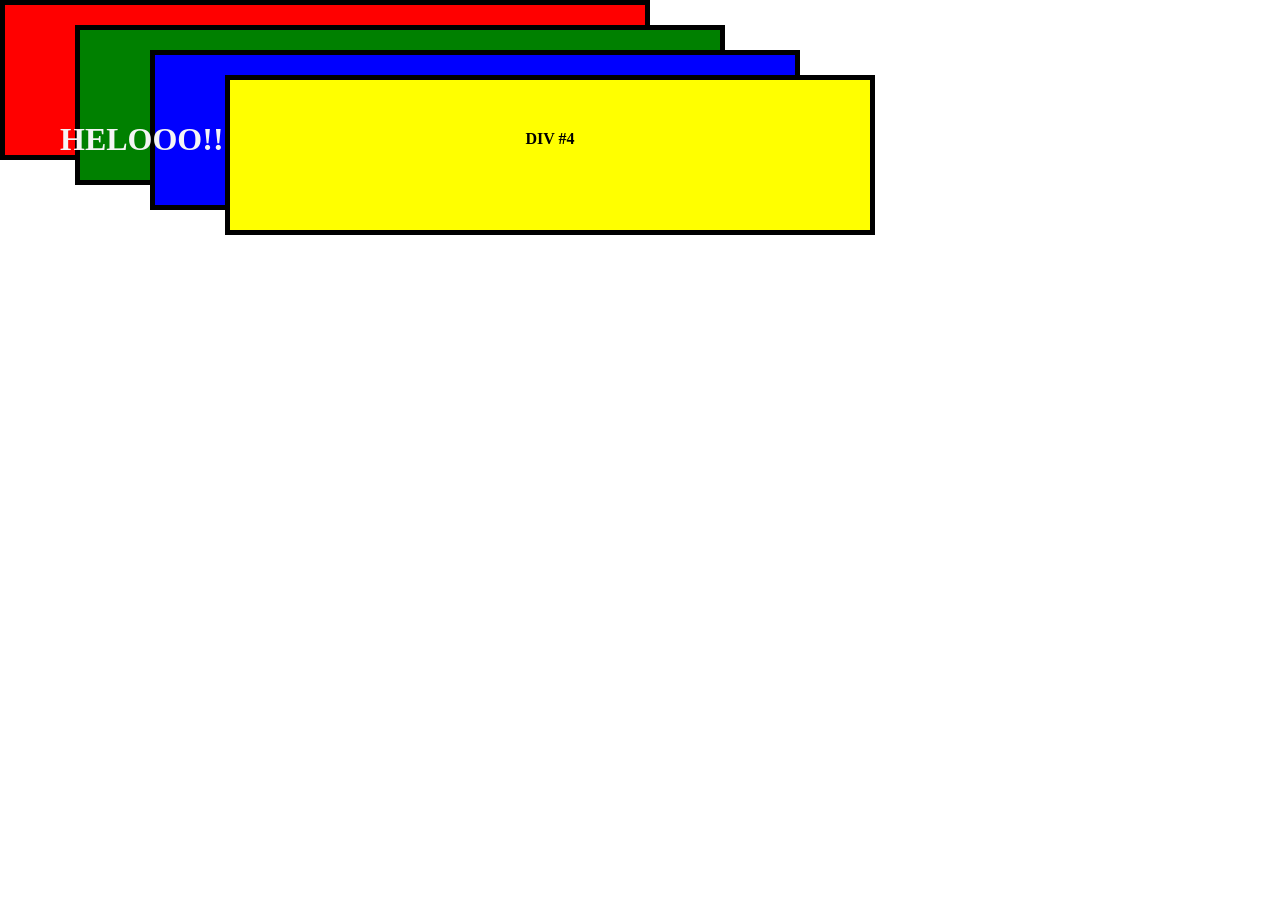
<file: modul-01/BoxModel/index.html>
<!DOCTYPE html>
<html>
  <head>
    <meta charset="UTF-8" />
    <title>Css box model</title>
    <link rel="stylesheet" type="text/css" href="styles.css" />
  </head>
  <body>
    <!--Her er der nogle div'er til et eksempel-->
    <div id="d1">DIV #1</div>
    <div id="d2">DIV #2</div>
    <div id="d3">DIV #3</div>
    <div id="d4">DIV #4</div>

    <h1>HELOOO!!</h1>
  </body>
</html>
</file>
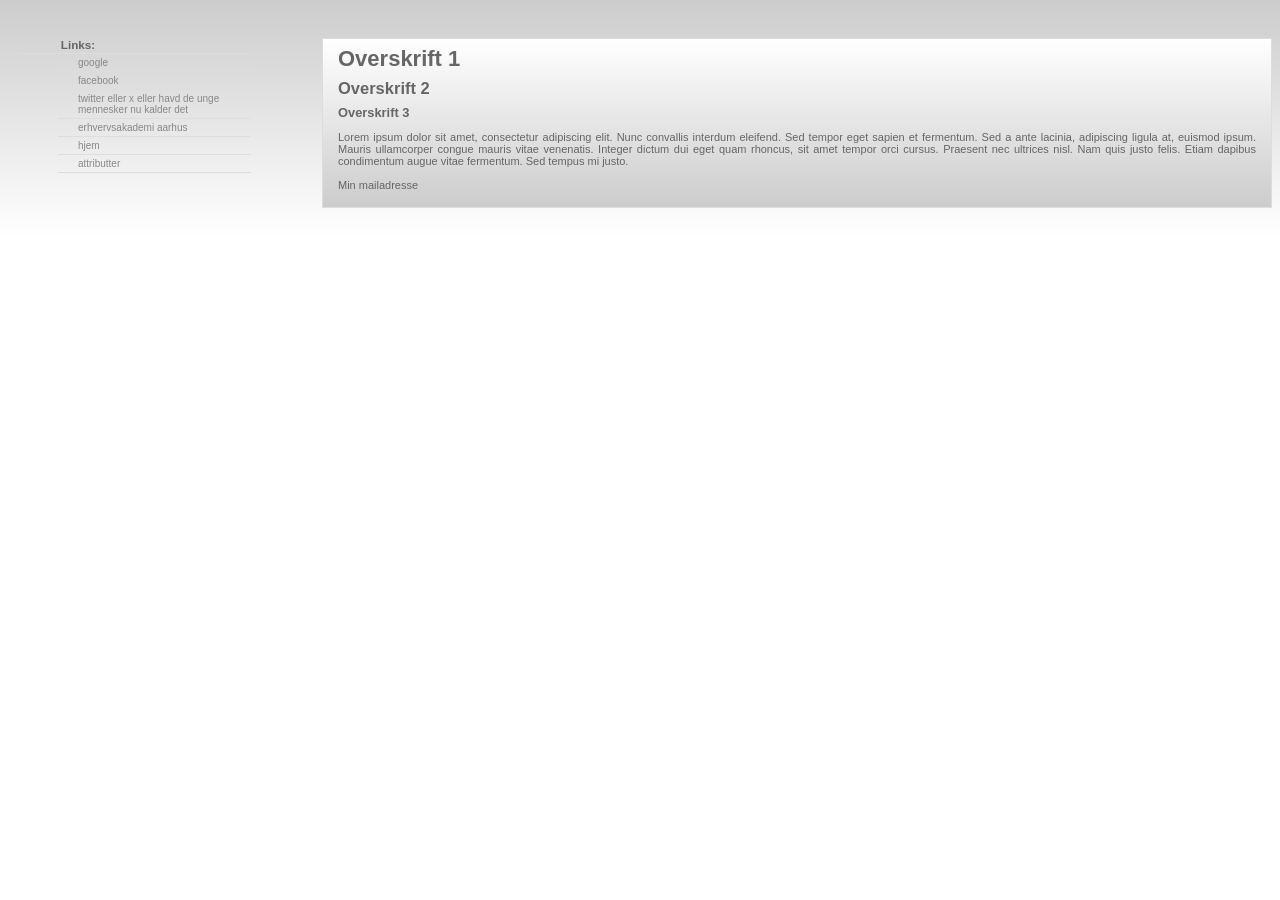
<file: modul-01/EndResult/index.html>
<!DOCTYPE html>
<html>
  <head>
    <meta charset="UTF-8" />
    <title>ALt det vi kan</title>
    <link href="styles.css" media="screen" rel="stylesheet" />
  </head>
  <body>
    <div class="page-wrapper">
      <h1>Overskrift 1</h1>
      <h2>Overskrift 2</h2>
      <h3>Overskrift 3</h3>
      <p>
        Lorem ipsum dolor sit amet, consectetur adipiscing elit. Nunc convallis
        interdum eleifend. Sed tempor eget sapien et fermentum. Sed a ante
        lacinia, adipiscing ligula at, euismod ipsum. Mauris ullamcorper congue
        mauris vitae venenatis. Integer dictum dui eget quam rhoncus, sit amet
        tempor orci cursus. Praesent nec ultrices nisl. Nam quis justo felis.
        Etiam dapibus condimentum augue vitae fermentum. Sed tempus mi justo.<br /><br /><a
          href="mailto:thsp@eaaa.dk"
          >Min mailadresse</a
        >
      </p>
    </div>
    <div class="sidebar">
      <h3>Links:</h3>
      <ul>
        <li><a href="http://www.google.com">Google</a></li>
        <li><a href="http://www.facebook.com">Facebook</a></li>
        <li>
          <a href="http://www.twitter.com"
            >Twitter eller X eller havd de unge mennesker nu kalder det</a
          >
        </li>
        <li><a href="http://www.eaaa.dk">Erhvervsakademi Aarhus</a></li>
        <li><a href="../index.html">Hjem</a></li>
        <li><a href="../attributes.html">Attributter</a></li>
      </ul>
    </div>
  </body>
</html>
</file>
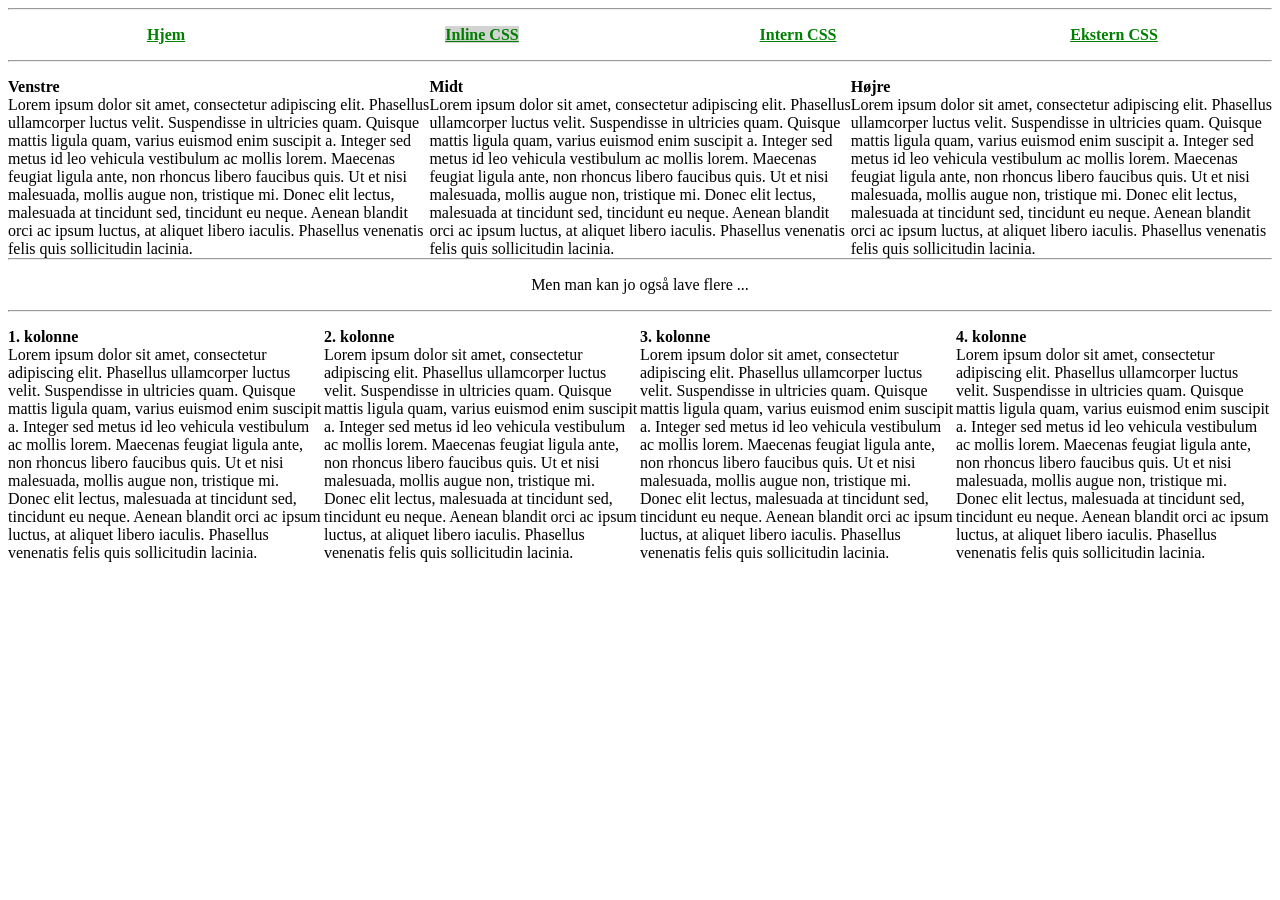
<file: modul-01/Intro/index.html>
<!DOCTYPE html>
<html>
  <head>
    <meta charset="UTF-8" />
    <title>Inline CSS</title>
  </head>
  <body>
    <hr style="clear: both" />
    <p style="text-align: center">
      <span style="float: left; width: 50%">
        <span style="float: left; width: 50%"
          ><a style="color: green" href="index.html"
            ><strong>Hjem</strong></a
          ></span
        >
        <span style="float: right; width: 50%"
          ><a
            style="color: green; background-color: lightgray"
            href="index.html"
            ><strong>Inline CSS</strong></a
          ></span
        >
      </span>
      <span style="float: right; width: 50%">
        <span style="float: left; width: 50%"
          ><a style="color: green" href="internalCSS.html"
            ><strong>Intern CSS</strong></a
          ></span
        >
        <span style="float: right; width: 50%"
          ><a style="color: green" href="externalCSS.html"
            ><strong>Ekstern CSS</strong></a
          ></span
        >
      </span>
      <br />
    </p>
    <hr style="clear: both" />

    <p>
      <span style="float: left; width: 33.33%">
        <strong>Venstre</strong> <br />
        Lorem ipsum dolor sit amet, consectetur adipiscing elit. Phasellus
        ullamcorper luctus velit. Suspendisse in ultricies quam. Quisque mattis
        ligula quam, varius euismod enim suscipit a. Integer sed metus id leo
        vehicula vestibulum ac mollis lorem. Maecenas feugiat ligula ante, non
        rhoncus libero faucibus quis. Ut et nisi malesuada, mollis augue non,
        tristique mi. Donec elit lectus, malesuada at tincidunt sed, tincidunt
        eu neque. Aenean blandit orci ac ipsum luctus, at aliquet libero
        iaculis. Phasellus venenatis felis quis sollicitudin lacinia.</span
      >
      <span style="float: right; width: 66.66%">
        <span style="float: left; width: 50%"
          ><strong>Midt</strong> <br />
          Lorem ipsum dolor sit amet, consectetur adipiscing elit. Phasellus
          ullamcorper luctus velit. Suspendisse in ultricies quam. Quisque
          mattis ligula quam, varius euismod enim suscipit a. Integer sed metus
          id leo vehicula vestibulum ac mollis lorem. Maecenas feugiat ligula
          ante, non rhoncus libero faucibus quis. Ut et nisi malesuada, mollis
          augue non, tristique mi. Donec elit lectus, malesuada at tincidunt
          sed, tincidunt eu neque. Aenean blandit orci ac ipsum luctus, at
          aliquet libero iaculis. Phasellus venenatis felis quis sollicitudin
          lacinia.</span
        >
        <span style="float: right; width: 50%"
          ><strong>Højre</strong> <br />
          Lorem ipsum dolor sit amet, consectetur adipiscing elit. Phasellus
          ullamcorper luctus velit. Suspendisse in ultricies quam. Quisque
          mattis ligula quam, varius euismod enim suscipit a. Integer sed metus
          id leo vehicula vestibulum ac mollis lorem. Maecenas feugiat ligula
          ante, non rhoncus libero faucibus quis. Ut et nisi malesuada, mollis
          augue non, tristique mi. Donec elit lectus, malesuada at tincidunt
          sed, tincidunt eu neque. Aenean blandit orci ac ipsum luctus, at
          aliquet libero iaculis. Phasellus venenatis felis quis sollicitudin
          lacinia.</span
        >
      </span>
    </p>

    <hr style="clear: both" />
    <p style="text-align: center">Men man kan jo også lave flere ...</p>
    <hr style="clear: both" />

    <p>
      <span style="float: left; width: 50%">
        <span style="float: left; width: 50%"
          ><strong>1. kolonne</strong> <br />
          Lorem ipsum dolor sit amet, consectetur adipiscing elit. Phasellus
          ullamcorper luctus velit. Suspendisse in ultricies quam. Quisque
          mattis ligula quam, varius euismod enim suscipit a. Integer sed metus
          id leo vehicula vestibulum ac mollis lorem. Maecenas feugiat ligula
          ante, non rhoncus libero faucibus quis. Ut et nisi malesuada, mollis
          augue non, tristique mi. Donec elit lectus, malesuada at tincidunt
          sed, tincidunt eu neque. Aenean blandit orci ac ipsum luctus, at
          aliquet libero iaculis. Phasellus venenatis felis quis sollicitudin
          lacinia.
        </span>
        <span style="float: right; width: 50%"
          ><strong>2. kolonne</strong> <br />
          Lorem ipsum dolor sit amet, consectetur adipiscing elit. Phasellus
          ullamcorper luctus velit. Suspendisse in ultricies quam. Quisque
          mattis ligula quam, varius euismod enim suscipit a. Integer sed metus
          id leo vehicula vestibulum ac mollis lorem. Maecenas feugiat ligula
          ante, non rhoncus libero faucibus quis. Ut et nisi malesuada, mollis
          augue non, tristique mi. Donec elit lectus, malesuada at tincidunt
          sed, tincidunt eu neque. Aenean blandit orci ac ipsum luctus, at
          aliquet libero iaculis. Phasellus venenatis felis quis sollicitudin
          lacinia.
        </span>
      </span>
      <span style="float: right; width: 50%">
        <span style="float: left; width: 50%"
          ><strong>3. kolonne</strong> <br />
          Lorem ipsum dolor sit amet, consectetur adipiscing elit. Phasellus
          ullamcorper luctus velit. Suspendisse in ultricies quam. Quisque
          mattis ligula quam, varius euismod enim suscipit a. Integer sed metus
          id leo vehicula vestibulum ac mollis lorem. Maecenas feugiat ligula
          ante, non rhoncus libero faucibus quis. Ut et nisi malesuada, mollis
          augue non, tristique mi. Donec elit lectus, malesuada at tincidunt
          sed, tincidunt eu neque. Aenean blandit orci ac ipsum luctus, at
          aliquet libero iaculis. Phasellus venenatis felis quis sollicitudin
          lacinia.
        </span>
        <span style="float: right; width: 50%"
          ><strong>4. kolonne</strong> <br />
          Lorem ipsum dolor sit amet, consectetur adipiscing elit. Phasellus
          ullamcorper luctus velit. Suspendisse in ultricies quam. Quisque
          mattis ligula quam, varius euismod enim suscipit a. Integer sed metus
          id leo vehicula vestibulum ac mollis lorem. Maecenas feugiat ligula
          ante, non rhoncus libero faucibus quis. Ut et nisi malesuada, mollis
          augue non, tristique mi. Donec elit lectus, malesuada at tincidunt
          sed, tincidunt eu neque. Aenean blandit orci ac ipsum luctus, at
          aliquet libero iaculis. Phasellus venenatis felis quis sollicitudin
          lacinia.
        </span>
      </span>
    </p>
  </body>
</html>
</file>
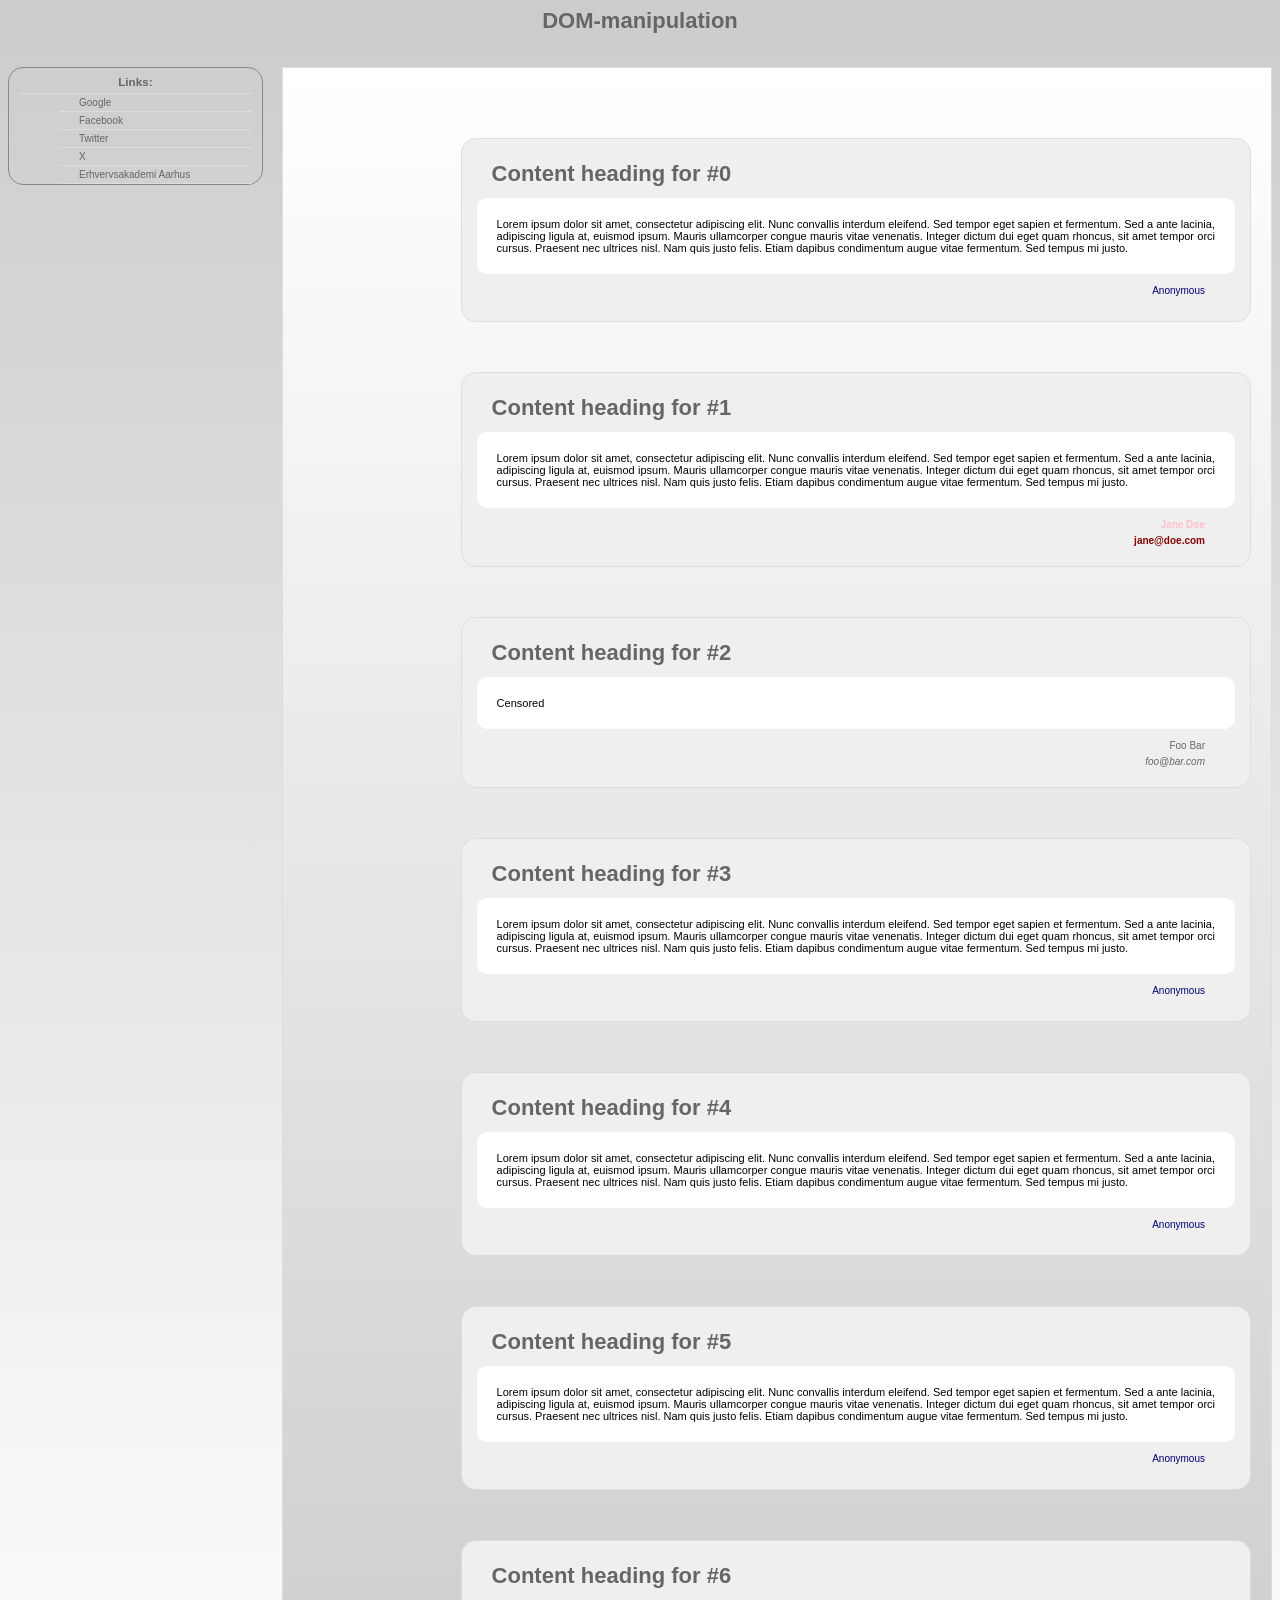
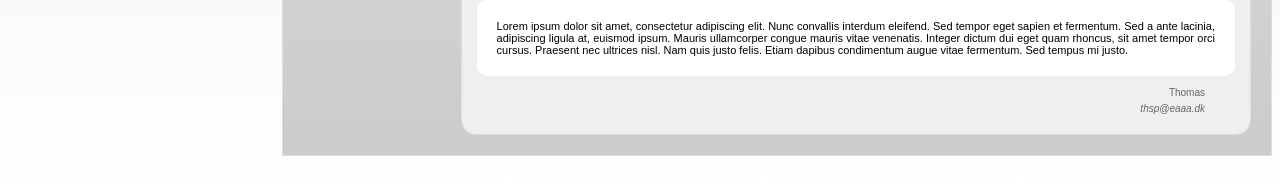
<file: modul-02/DOM-manipulation/index.html>
<!DOCTYPE html>
<html>
  <head>
    <meta charset="UTF-8" />
    <title>DOM-manipulation</title>
    <link href="Styles/styles.css" media="screen" rel="stylesheet" />
  </head>
  <body>
    <h1>DOM-manipulation</h1>

    <div id="main-content-area">
      <!--<div id="1" class="content">
        <h1>Heading</h1>
        <p class="inner-content">Inner content</p>
        <p class="author">Author</p>
        <p class="contact">Author contact</p>
      </div>-->
    </div>

    <div id="sidebar">
      <h3>Links:</h3>
      <ul>
        <li><a id="link0" href="http://www.google.com">Google</a></li>
        <li><a id="link1" href="http://www.facebook.com">Facebook</a></li>
        <li><a id="link2" href="http://www.twitter.com">Twitter</a></li>
        <li><a id="link3" href="http://www.x.com">X</a></li>
        <li>
          <a id="link4" href="http://www.eaaa.dk">Erhvervsakademi Aarhus</a>
        </li>
      </ul>
    </div>
    <script src="Scripts/jsonLoadScript.js"></script>
  </body>
</html>
</file>
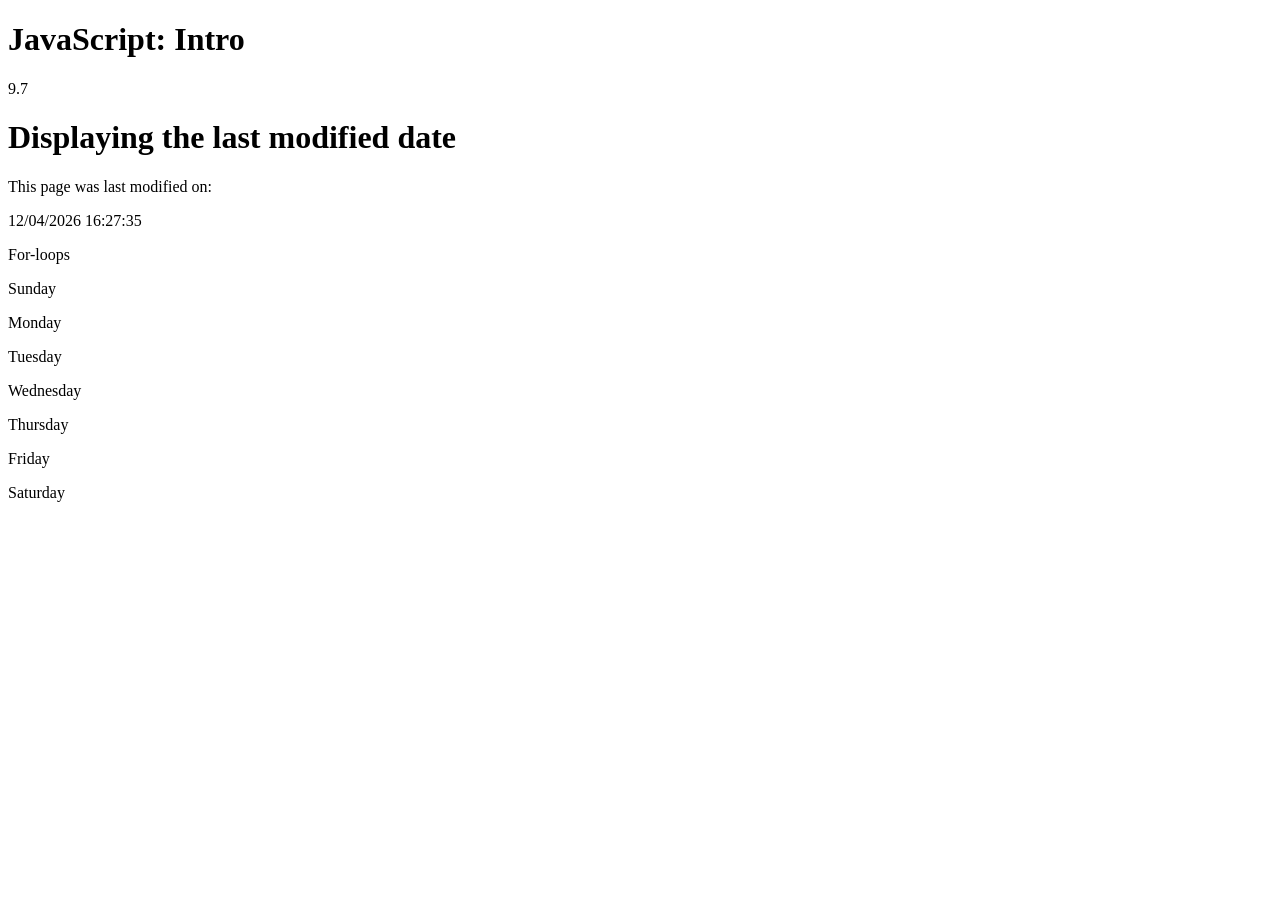
<file: modul-02/JS-intro/index.html>
<!DOCTYPE html>
<html>
  <head>
    <meta charset="UTF-8" />
    <title>JavaScript: Intro</title>
    <style>
      .heading {
        color: rgb(128, 128, 128);
        font-size: xx-large;
        font-family: sans-serif;
        padding-top: 20px;
        padding-bottom: 10px;
      }
    </style>
  </head>
  <body>
    <h1>JavaScript: Intro</h1>

    <script>
      const weekday = [
        "Sunday",
        "Monday",
        "Tuesday",
        "Wednesday",
        "Thursday",
        "Friday",
        "Saturday",
      ];

      let today = new Date();
      console.log(today);
      let todaysDay = weekday[today.getDay()];

      //Eksperiment med arrays:
      console.log(weekday[6]);
      console.log(weekday.length);
      console.log("Value of first index in array: " + weekday[0]);
      console.log(
        "Value of last index in array: " + weekday[weekday.length - 1]
      );

      let start = "Wednesday";
      const gravity = 9.7;

      let newGravity = gravity + "h7";
      //gravity = 9.7;
      start = 837480723;

      console.log("Page started loading on " + todaysDay);
      console.log(newGravity);
      console.log(newGravity / 2);

      document.write("<p>");
      document.write(gravity);
      document.write("</p>");
    </script>

    <h1>Displaying the last modified date</h1>

    <p>This page was last modified on:</p>
    <script>
      let lastModified = document.lastModified;
      document.write("<p>");
      document.write(lastModified);
      document.write("</p>");
    </script>

    <div id="loops">For-loops</div>
    <script>
      for (let i = 0; i < weekday.length; i++) {
        document.write("<p>" + weekday[i] + "</p>");
      }
    </script>
  </body>
</html>
</file>
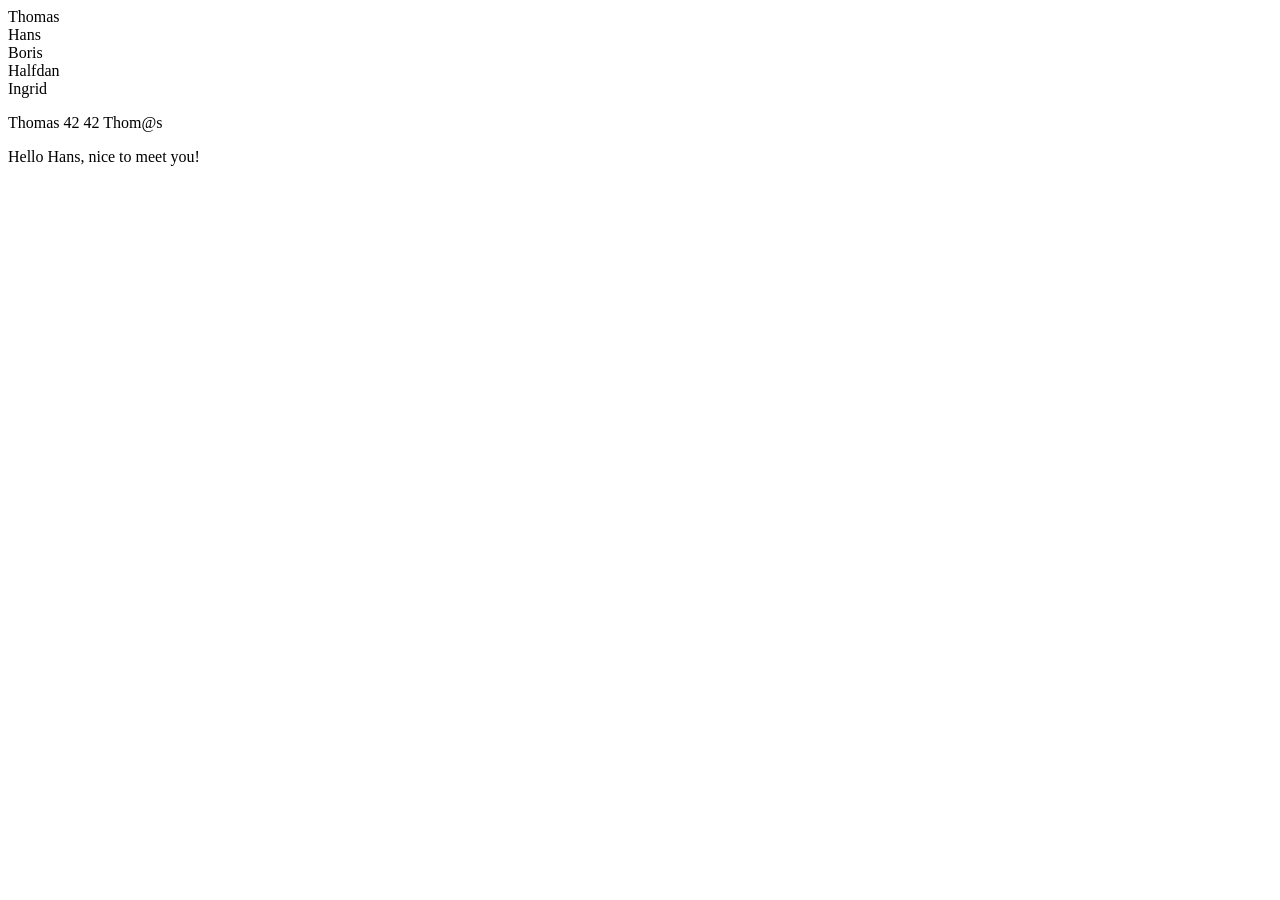
<file: modul-02/liveCode/index.html>
<!DOCTYPE html>
<html lang="en">
  <head>
    <meta charset="UTF-8" />
    <meta name="viewport" content="width=device-width, initial-scale=1.0" />
    <title>Live Code w. JS</title>
  </head>
  <body>
    <div id="persons"></div>
    <script>
      const person = {
        name: "Thomas",
        age: 41,
        height: 170,
        sayHello: function (name) {
          console.log("Hello " + name + ", nice to meet you!");
          document.write(
            "<div class='greeting'> Hello " + name + ", nice to meet you!</div>"
          );
        },
      };

      const person0 = {
        name: "Thomas",
        age: 41,
        height: 170,
      };

      const person1 = {
        name: "Hans",
        age: 43,
        height: 180,
      };
      const person2 = {
        name: "Boris",
        age: 25,
        height: 168,
      };
      const person3 = {
        name: "Halfdan",
        age: 52,
        height: 195,
      };
      const person4 = {
        name: "Ingrid",
        age: 38,
        height: 165,
      };

      document.write("<p>");
      document.write(person.name);
      document.write(" ");
      document.write(person.age + 1);
      document.write(" ");
      person.age = person.age + 1;
      //person.age ++;
      document.write(person.age);
      //NEJ:
      //person = "Thomas";

      //JA:
      person.name = "Thom@s";
      document.write(" ");
      document.write(person.name);
      document.write("</p>");

      person.sayHello("Hans");

      let personsArray = [person0, person1, person2, person3, person4];

      let personsDiv = document.getElementById("persons");

      let personsHTML = "";

      for (let i = 0; i < personsArray.length; i++) {
        personsHTML += "<div>" + personsArray[i].name + "</div>";
      }
      console.log(personsDiv);
      console.log(personsHTML);
      personsDiv.innerHTML = personsHTML;
    </script>
  </body>
</html>
</file>
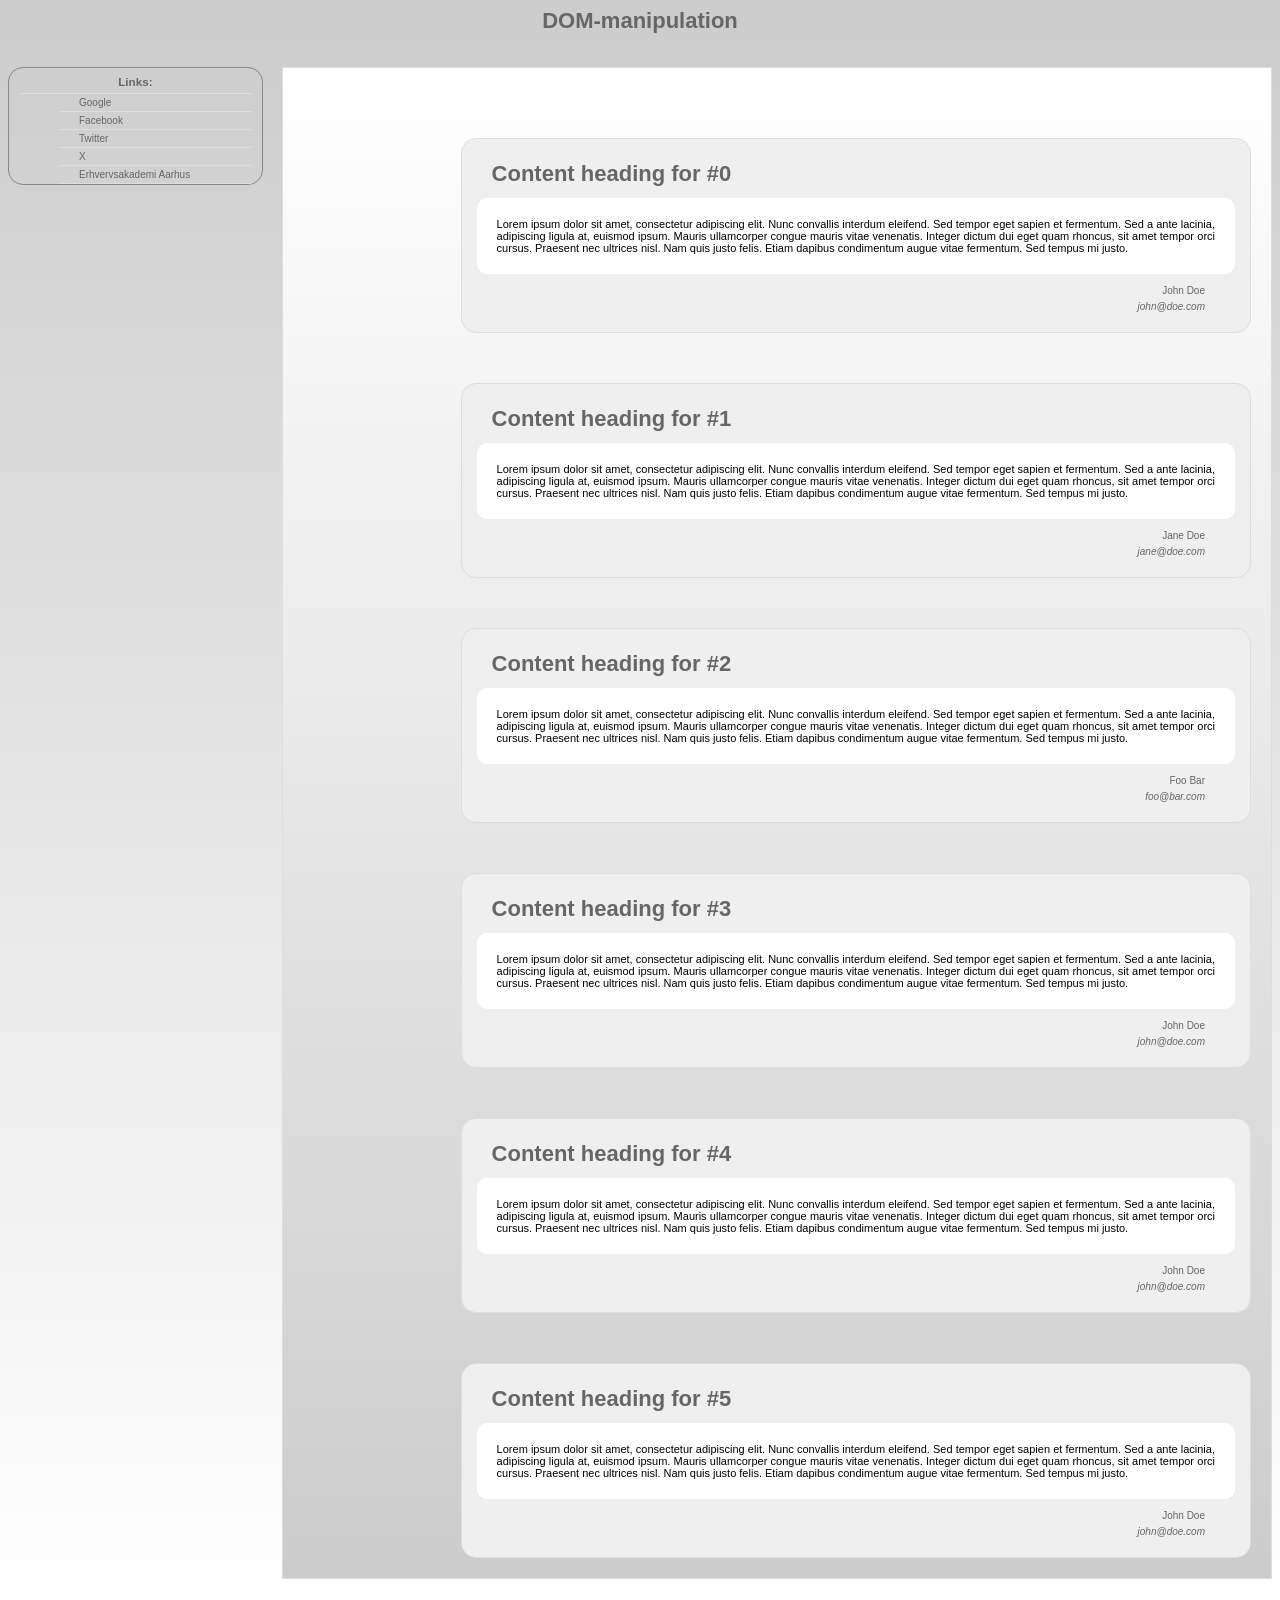
<file: modul-03/DOM-manipulation/index.html>
<!DOCTYPE html>
<html>
  <head>
    <meta charset="UTF-8" />
    <title>DOM-manipulation</title>
    <link href="Styles/styles.css" media="screen" rel="stylesheet" />
    <script src="Scripts/jsonLoadScript.js"></script>
  </head>
  <body onload="init()">
    <div>
      <h1>DOM-manipulation</h1>
    </div>
    <div id="main-content-area">
      <!--<button id="loadBtn" onclick="init()">Load Articles</button>-->
    </div>

    <div id="sidebar">
      <h3>Links:</h3>
      <ul>
        <li><a id="link0" href="http://www.google.com">Google</a></li>
        <li><a id="link1" href="http://www.facebook.com">Facebook</a></li>
        <li><a id="link2" href="http://www.twitter.com">Twitter</a></li>
        <li><a id="link3" href="http://www.x.com">X</a></li>
        <li>
          <a id="link4" href="http://www.eaaa.dk">Erhvervsakademi Aarhus</a>
        </li>
      </ul>
    </div>
  </body>
</html>
</file>
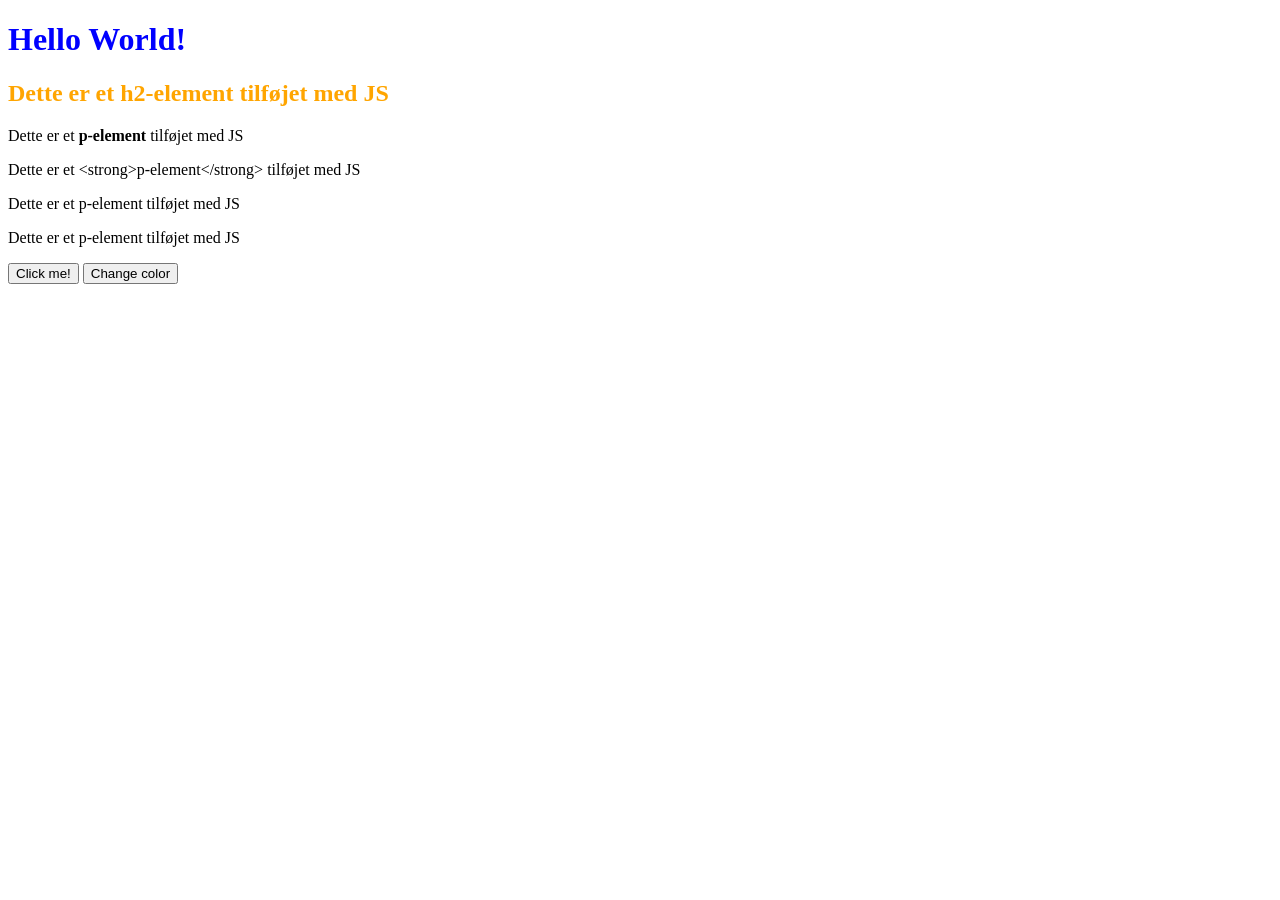
<file: modul-03/live-code/index.html>
<!DOCTYPE html>
<html lang="en">
  <head>
    <meta charset="UTF-8" />
    <meta name="viewport" content="width=device-width, initial-scale=1.0" />
    <title>Document</title>
    <style>
      .orange {
        color: orange;
        font-family: fantasy;
      }
    </style>
  </head>
  <body>
    <h1 id="mainHeading" class="orange">Hello World!</h1>
    <div id="mainContent"></div>
    <div id="click-txt"></div>
    <button
      onclick="document.getElementById('click-txt').innerHTML='You clicked the button! Hurray!'"
    >
      Click me!
    </button>

    <button
      onclick="document.getElementById('mainHeading').style.color = 'cyan'"
    >
      Change color
    </button>
    <script>
      document.getElementsByClassName("orange")[0].style.color = "blue";
      let mainContent = document.getElementById("mainContent");

      let h2Element = document.createElement("h2");
      let pElement = document.createElement("p");
      let pElement1 = document.createElement("p");
      let pElement2 = document.createElement("p");
      let pElement3 = document.createElement("p");

      h2Element.innerHTML = "Dette er et h2-element tilføjet med JS";
      pElement.innerHTML =
        "Dette er et <strong>p-element</strong> tilføjet med JS";
      pElement1.innerText =
        "Dette er et <strong>p-element</strong> tilføjet med JS";
      pElement2.innerHTML = "Dette er et p-element tilføjet med JS";
      pElement3.innerHTML = "Dette er et p-element tilføjet med JS";

      mainContent.appendChild(h2Element);
      mainContent.appendChild(pElement);
      mainContent.appendChild(pElement1);
      mainContent.appendChild(pElement2);
      mainContent.appendChild(pElement3);

      h2Element.className = "orange";

      h2Element.id = "heading2";
      pElement.className = "paragraph";
      pElement1.className = "paragraph";
      pElement2.className = "paragraph";
      pElement3.className = "paragraph";

      let paragraphs = document.querySelectorAll(".paragraph");

      console.log(paragraphs);
    </script>
  </body>
</html>
</file>
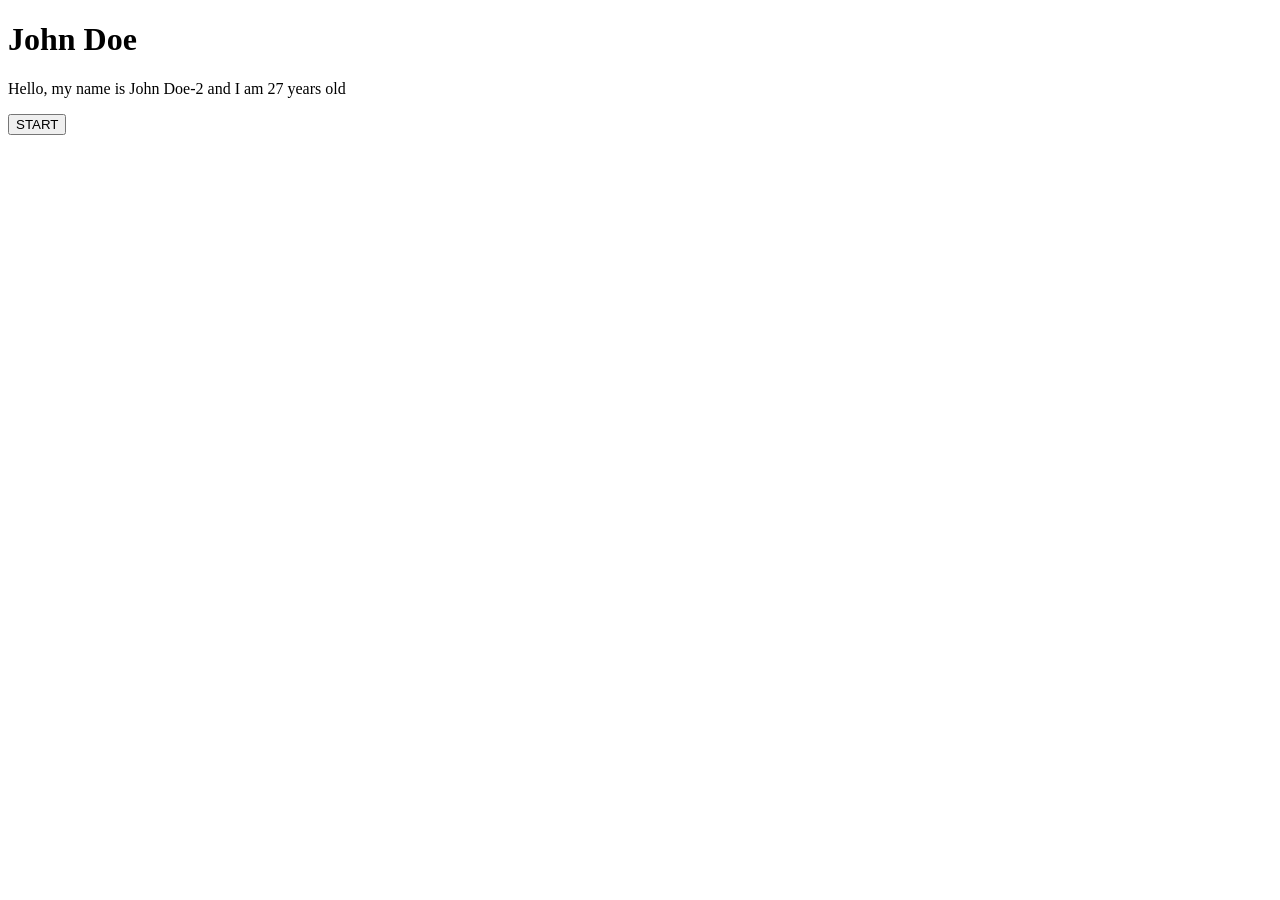
<file: modul-04/Objects-functions/index.html>
<!DOCTYPE html>
<html lang="en">
  <head>
    <meta charset="UTF-8" />
    <meta name="viewport" content="width=device-width, initial-scale=1.0" />
    <title>Objects and functions</title>
  </head>
  <body>
    <h1 id="main"></h1>
    <p id="intro"></p>
    <button id="runBtn">START</button>
    <script src="script.js"></script>
  </body>
</html>
</file>
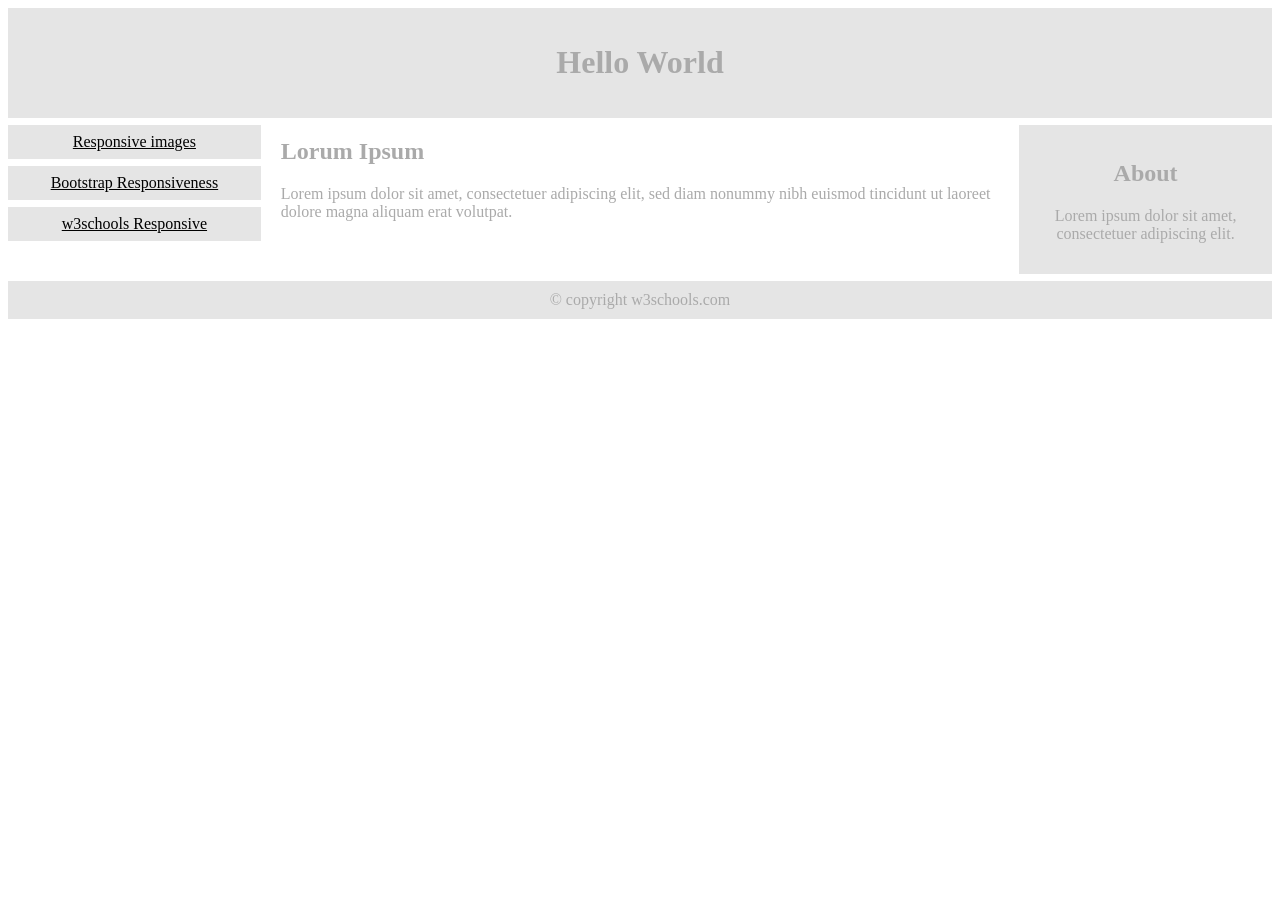
<file: modul-04/Responsive/index.html>
<!DOCTYPE html>
<html>
  <head>
    <meta name="viewport" content="width=device-width, initial-scale=1.0" />
    <title>Responsive demo</title>
    <link href="styles.css" rel="stylesheet" />
  </head>
  <body>
    <div class="top-heading">
      <h1>Hello World</h1>
    </div>

    <div class="menu-container">
      <div class="menu">
        <a href="images.html">Responsive images</a>
        <a href="bootstrap.html">Bootstrap Responsiveness</a>
        <a href="https://www.w3schools.com/html/html_responsive.asp"
          >w3schools Responsive</a
        >
      </div>

      <div class="main">
        <h2>Lorum Ipsum</h2>
        <p>
          Lorem ipsum dolor sit amet, consectetuer adipiscing elit, sed diam
          nonummy nibh euismod tincidunt ut laoreet dolore magna aliquam erat
          volutpat.
        </p>
      </div>

      <div class="right">
        <h2>About</h2>
        <p>Lorem ipsum dolor sit amet, consectetuer adipiscing elit.</p>
      </div>
    </div>

    <div class="footer">© copyright w3schools.com</div>
  </body>
</html>
</file>
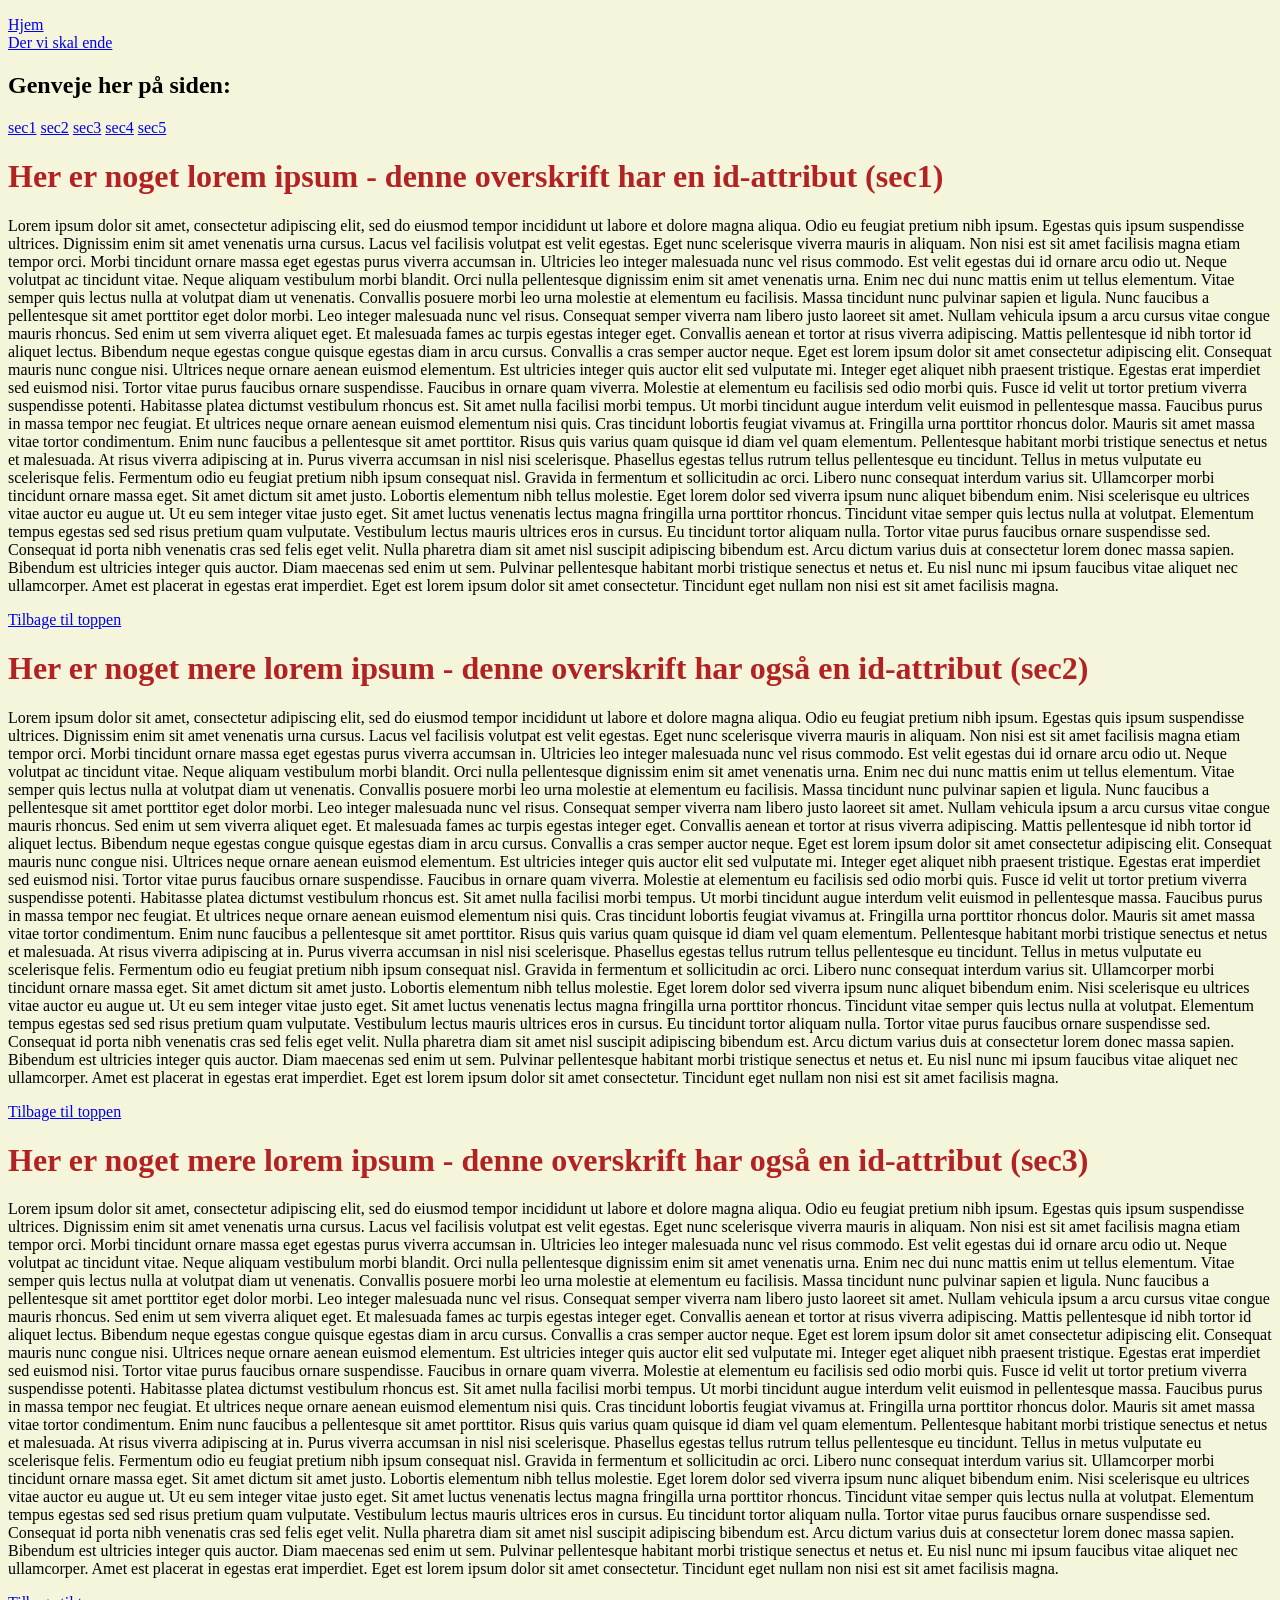
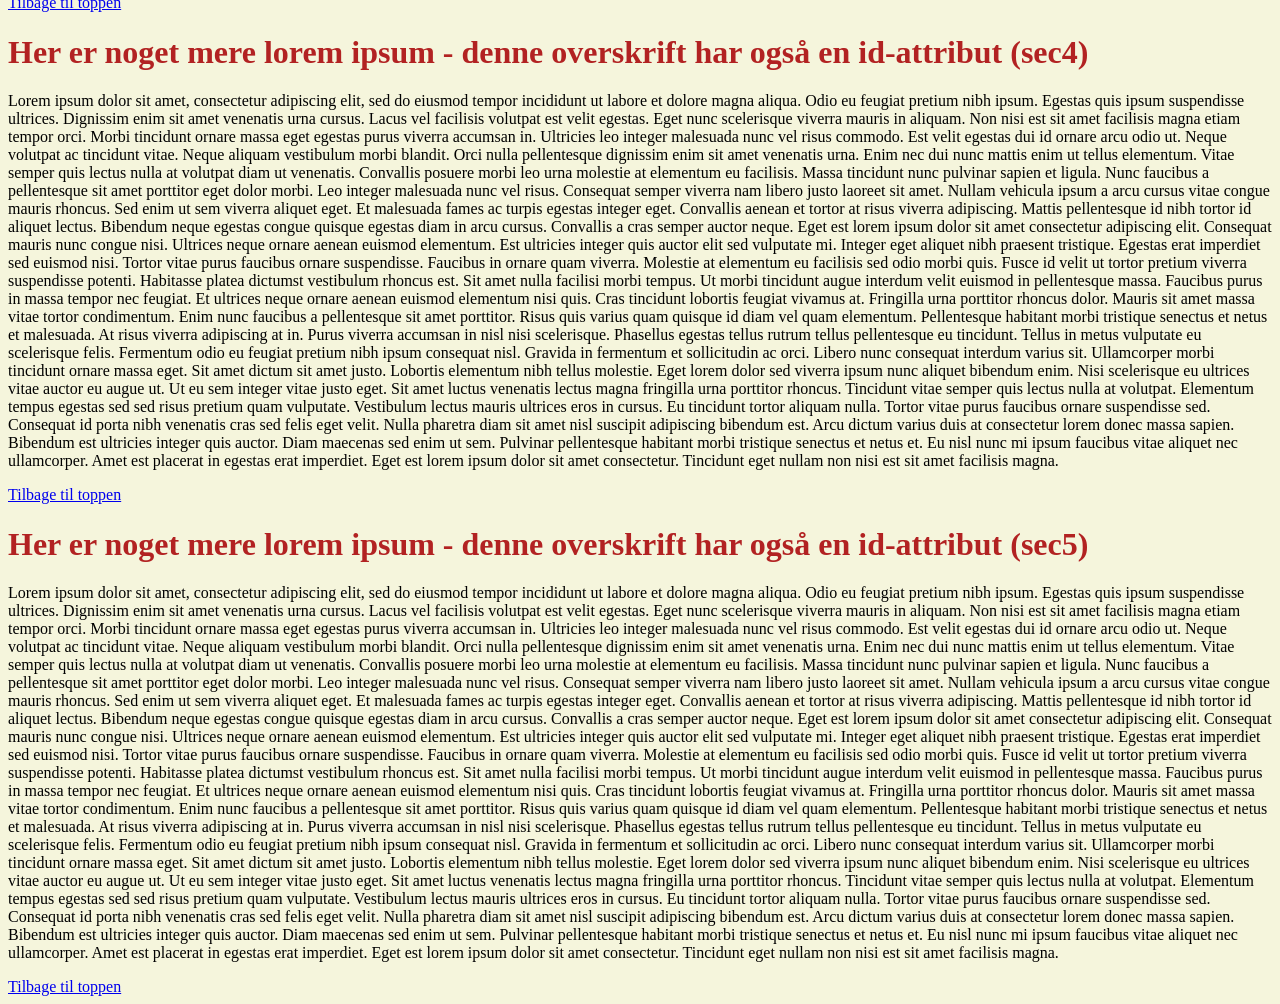
<file: modul-01/attributes.html>
<!DOCTYPE html>
<html>
  <head>
    <title>Attributter</title>
  </head>
  <body style="background-color: beige; font-family: fantasy">
    <p id="top">
      <a href="index.html">Hjem</a>
      <br />
      <a href="EndResult/">Der vi skal ende</a>
    </p>

    <h2>Genveje her på siden:</h2>
    <a href="#sec1">sec1</a>
    <a href="#sec2">sec2</a>
    <a href="#sec3">sec3</a>
    <a href="#sec4">sec4</a>
    <a href="#sec5">sec5</a>

    <h1 id="sec1" style="color: firebrick">
      Her er noget lorem ipsum - denne overskrift har en id-attribut (sec1)
    </h1>
    <p>
      Lorem ipsum dolor sit amet, consectetur adipiscing elit, sed do eiusmod
      tempor incididunt ut labore et dolore magna aliqua. Odio eu feugiat
      pretium nibh ipsum. Egestas quis ipsum suspendisse ultrices. Dignissim
      enim sit amet venenatis urna cursus. Lacus vel facilisis volutpat est
      velit egestas. Eget nunc scelerisque viverra mauris in aliquam. Non nisi
      est sit amet facilisis magna etiam tempor orci. Morbi tincidunt ornare
      massa eget egestas purus viverra accumsan in. Ultricies leo integer
      malesuada nunc vel risus commodo. Est velit egestas dui id ornare arcu
      odio ut. Neque volutpat ac tincidunt vitae. Neque aliquam vestibulum morbi
      blandit. Orci nulla pellentesque dignissim enim sit amet venenatis urna.
      Enim nec dui nunc mattis enim ut tellus elementum. Vitae semper quis
      lectus nulla at volutpat diam ut venenatis. Convallis posuere morbi leo
      urna molestie at elementum eu facilisis. Massa tincidunt nunc pulvinar
      sapien et ligula. Nunc faucibus a pellentesque sit amet porttitor eget
      dolor morbi. Leo integer malesuada nunc vel risus. Consequat semper
      viverra nam libero justo laoreet sit amet. Nullam vehicula ipsum a arcu
      cursus vitae congue mauris rhoncus. Sed enim ut sem viverra aliquet eget.
      Et malesuada fames ac turpis egestas integer eget. Convallis aenean et
      tortor at risus viverra adipiscing. Mattis pellentesque id nibh tortor id
      aliquet lectus. Bibendum neque egestas congue quisque egestas diam in arcu
      cursus. Convallis a cras semper auctor neque. Eget est lorem ipsum dolor
      sit amet consectetur adipiscing elit. Consequat mauris nunc congue nisi.
      Ultrices neque ornare aenean euismod elementum. Est ultricies integer quis
      auctor elit sed vulputate mi. Integer eget aliquet nibh praesent
      tristique. Egestas erat imperdiet sed euismod nisi. Tortor vitae purus
      faucibus ornare suspendisse. Faucibus in ornare quam viverra. Molestie at
      elementum eu facilisis sed odio morbi quis. Fusce id velit ut tortor
      pretium viverra suspendisse potenti. Habitasse platea dictumst vestibulum
      rhoncus est. Sit amet nulla facilisi morbi tempus. Ut morbi tincidunt
      augue interdum velit euismod in pellentesque massa. Faucibus purus in
      massa tempor nec feugiat. Et ultrices neque ornare aenean euismod
      elementum nisi quis. Cras tincidunt lobortis feugiat vivamus at. Fringilla
      urna porttitor rhoncus dolor. Mauris sit amet massa vitae tortor
      condimentum. Enim nunc faucibus a pellentesque sit amet porttitor. Risus
      quis varius quam quisque id diam vel quam elementum. Pellentesque habitant
      morbi tristique senectus et netus et malesuada. At risus viverra
      adipiscing at in. Purus viverra accumsan in nisl nisi scelerisque.
      Phasellus egestas tellus rutrum tellus pellentesque eu tincidunt. Tellus
      in metus vulputate eu scelerisque felis. Fermentum odio eu feugiat pretium
      nibh ipsum consequat nisl. Gravida in fermentum et sollicitudin ac orci.
      Libero nunc consequat interdum varius sit. Ullamcorper morbi tincidunt
      ornare massa eget. Sit amet dictum sit amet justo. Lobortis elementum nibh
      tellus molestie. Eget lorem dolor sed viverra ipsum nunc aliquet bibendum
      enim. Nisi scelerisque eu ultrices vitae auctor eu augue ut. Ut eu sem
      integer vitae justo eget. Sit amet luctus venenatis lectus magna fringilla
      urna porttitor rhoncus. Tincidunt vitae semper quis lectus nulla at
      volutpat. Elementum tempus egestas sed sed risus pretium quam vulputate.
      Vestibulum lectus mauris ultrices eros in cursus. Eu tincidunt tortor
      aliquam nulla. Tortor vitae purus faucibus ornare suspendisse sed.
      Consequat id porta nibh venenatis cras sed felis eget velit. Nulla
      pharetra diam sit amet nisl suscipit adipiscing bibendum est. Arcu dictum
      varius duis at consectetur lorem donec massa sapien. Bibendum est
      ultricies integer quis auctor. Diam maecenas sed enim ut sem. Pulvinar
      pellentesque habitant morbi tristique senectus et netus et. Eu nisl nunc
      mi ipsum faucibus vitae aliquet nec ullamcorper. Amet est placerat in
      egestas erat imperdiet. Eget est lorem ipsum dolor sit amet consectetur.
      Tincidunt eget nullam non nisi est sit amet facilisis magna.
    </p>
    <a href="#top">Tilbage til toppen</a>

    <h1 id="sec2" style="color: firebrick">
      Her er noget mere lorem ipsum - denne overskrift har også en id-attribut
      (sec2)
    </h1>
    <p>
      Lorem ipsum dolor sit amet, consectetur adipiscing elit, sed do eiusmod
      tempor incididunt ut labore et dolore magna aliqua. Odio eu feugiat
      pretium nibh ipsum. Egestas quis ipsum suspendisse ultrices. Dignissim
      enim sit amet venenatis urna cursus. Lacus vel facilisis volutpat est
      velit egestas. Eget nunc scelerisque viverra mauris in aliquam. Non nisi
      est sit amet facilisis magna etiam tempor orci. Morbi tincidunt ornare
      massa eget egestas purus viverra accumsan in. Ultricies leo integer
      malesuada nunc vel risus commodo. Est velit egestas dui id ornare arcu
      odio ut. Neque volutpat ac tincidunt vitae. Neque aliquam vestibulum morbi
      blandit. Orci nulla pellentesque dignissim enim sit amet venenatis urna.
      Enim nec dui nunc mattis enim ut tellus elementum. Vitae semper quis
      lectus nulla at volutpat diam ut venenatis. Convallis posuere morbi leo
      urna molestie at elementum eu facilisis. Massa tincidunt nunc pulvinar
      sapien et ligula. Nunc faucibus a pellentesque sit amet porttitor eget
      dolor morbi. Leo integer malesuada nunc vel risus. Consequat semper
      viverra nam libero justo laoreet sit amet. Nullam vehicula ipsum a arcu
      cursus vitae congue mauris rhoncus. Sed enim ut sem viverra aliquet eget.
      Et malesuada fames ac turpis egestas integer eget. Convallis aenean et
      tortor at risus viverra adipiscing. Mattis pellentesque id nibh tortor id
      aliquet lectus. Bibendum neque egestas congue quisque egestas diam in arcu
      cursus. Convallis a cras semper auctor neque. Eget est lorem ipsum dolor
      sit amet consectetur adipiscing elit. Consequat mauris nunc congue nisi.
      Ultrices neque ornare aenean euismod elementum. Est ultricies integer quis
      auctor elit sed vulputate mi. Integer eget aliquet nibh praesent
      tristique. Egestas erat imperdiet sed euismod nisi. Tortor vitae purus
      faucibus ornare suspendisse. Faucibus in ornare quam viverra. Molestie at
      elementum eu facilisis sed odio morbi quis. Fusce id velit ut tortor
      pretium viverra suspendisse potenti. Habitasse platea dictumst vestibulum
      rhoncus est. Sit amet nulla facilisi morbi tempus. Ut morbi tincidunt
      augue interdum velit euismod in pellentesque massa. Faucibus purus in
      massa tempor nec feugiat. Et ultrices neque ornare aenean euismod
      elementum nisi quis. Cras tincidunt lobortis feugiat vivamus at. Fringilla
      urna porttitor rhoncus dolor. Mauris sit amet massa vitae tortor
      condimentum. Enim nunc faucibus a pellentesque sit amet porttitor. Risus
      quis varius quam quisque id diam vel quam elementum. Pellentesque habitant
      morbi tristique senectus et netus et malesuada. At risus viverra
      adipiscing at in. Purus viverra accumsan in nisl nisi scelerisque.
      Phasellus egestas tellus rutrum tellus pellentesque eu tincidunt. Tellus
      in metus vulputate eu scelerisque felis. Fermentum odio eu feugiat pretium
      nibh ipsum consequat nisl. Gravida in fermentum et sollicitudin ac orci.
      Libero nunc consequat interdum varius sit. Ullamcorper morbi tincidunt
      ornare massa eget. Sit amet dictum sit amet justo. Lobortis elementum nibh
      tellus molestie. Eget lorem dolor sed viverra ipsum nunc aliquet bibendum
      enim. Nisi scelerisque eu ultrices vitae auctor eu augue ut. Ut eu sem
      integer vitae justo eget. Sit amet luctus venenatis lectus magna fringilla
      urna porttitor rhoncus. Tincidunt vitae semper quis lectus nulla at
      volutpat. Elementum tempus egestas sed sed risus pretium quam vulputate.
      Vestibulum lectus mauris ultrices eros in cursus. Eu tincidunt tortor
      aliquam nulla. Tortor vitae purus faucibus ornare suspendisse sed.
      Consequat id porta nibh venenatis cras sed felis eget velit. Nulla
      pharetra diam sit amet nisl suscipit adipiscing bibendum est. Arcu dictum
      varius duis at consectetur lorem donec massa sapien. Bibendum est
      ultricies integer quis auctor. Diam maecenas sed enim ut sem. Pulvinar
      pellentesque habitant morbi tristique senectus et netus et. Eu nisl nunc
      mi ipsum faucibus vitae aliquet nec ullamcorper. Amet est placerat in
      egestas erat imperdiet. Eget est lorem ipsum dolor sit amet consectetur.
      Tincidunt eget nullam non nisi est sit amet facilisis magna.
    </p>
    <a href="#top">Tilbage til toppen</a>

    <h1 id="sec3" style="color: firebrick">
      Her er noget mere lorem ipsum - denne overskrift har også en id-attribut
      (sec3)
    </h1>
    <p>
      Lorem ipsum dolor sit amet, consectetur adipiscing elit, sed do eiusmod
      tempor incididunt ut labore et dolore magna aliqua. Odio eu feugiat
      pretium nibh ipsum. Egestas quis ipsum suspendisse ultrices. Dignissim
      enim sit amet venenatis urna cursus. Lacus vel facilisis volutpat est
      velit egestas. Eget nunc scelerisque viverra mauris in aliquam. Non nisi
      est sit amet facilisis magna etiam tempor orci. Morbi tincidunt ornare
      massa eget egestas purus viverra accumsan in. Ultricies leo integer
      malesuada nunc vel risus commodo. Est velit egestas dui id ornare arcu
      odio ut. Neque volutpat ac tincidunt vitae. Neque aliquam vestibulum morbi
      blandit. Orci nulla pellentesque dignissim enim sit amet venenatis urna.
      Enim nec dui nunc mattis enim ut tellus elementum. Vitae semper quis
      lectus nulla at volutpat diam ut venenatis. Convallis posuere morbi leo
      urna molestie at elementum eu facilisis. Massa tincidunt nunc pulvinar
      sapien et ligula. Nunc faucibus a pellentesque sit amet porttitor eget
      dolor morbi. Leo integer malesuada nunc vel risus. Consequat semper
      viverra nam libero justo laoreet sit amet. Nullam vehicula ipsum a arcu
      cursus vitae congue mauris rhoncus. Sed enim ut sem viverra aliquet eget.
      Et malesuada fames ac turpis egestas integer eget. Convallis aenean et
      tortor at risus viverra adipiscing. Mattis pellentesque id nibh tortor id
      aliquet lectus. Bibendum neque egestas congue quisque egestas diam in arcu
      cursus. Convallis a cras semper auctor neque. Eget est lorem ipsum dolor
      sit amet consectetur adipiscing elit. Consequat mauris nunc congue nisi.
      Ultrices neque ornare aenean euismod elementum. Est ultricies integer quis
      auctor elit sed vulputate mi. Integer eget aliquet nibh praesent
      tristique. Egestas erat imperdiet sed euismod nisi. Tortor vitae purus
      faucibus ornare suspendisse. Faucibus in ornare quam viverra. Molestie at
      elementum eu facilisis sed odio morbi quis. Fusce id velit ut tortor
      pretium viverra suspendisse potenti. Habitasse platea dictumst vestibulum
      rhoncus est. Sit amet nulla facilisi morbi tempus. Ut morbi tincidunt
      augue interdum velit euismod in pellentesque massa. Faucibus purus in
      massa tempor nec feugiat. Et ultrices neque ornare aenean euismod
      elementum nisi quis. Cras tincidunt lobortis feugiat vivamus at. Fringilla
      urna porttitor rhoncus dolor. Mauris sit amet massa vitae tortor
      condimentum. Enim nunc faucibus a pellentesque sit amet porttitor. Risus
      quis varius quam quisque id diam vel quam elementum. Pellentesque habitant
      morbi tristique senectus et netus et malesuada. At risus viverra
      adipiscing at in. Purus viverra accumsan in nisl nisi scelerisque.
      Phasellus egestas tellus rutrum tellus pellentesque eu tincidunt. Tellus
      in metus vulputate eu scelerisque felis. Fermentum odio eu feugiat pretium
      nibh ipsum consequat nisl. Gravida in fermentum et sollicitudin ac orci.
      Libero nunc consequat interdum varius sit. Ullamcorper morbi tincidunt
      ornare massa eget. Sit amet dictum sit amet justo. Lobortis elementum nibh
      tellus molestie. Eget lorem dolor sed viverra ipsum nunc aliquet bibendum
      enim. Nisi scelerisque eu ultrices vitae auctor eu augue ut. Ut eu sem
      integer vitae justo eget. Sit amet luctus venenatis lectus magna fringilla
      urna porttitor rhoncus. Tincidunt vitae semper quis lectus nulla at
      volutpat. Elementum tempus egestas sed sed risus pretium quam vulputate.
      Vestibulum lectus mauris ultrices eros in cursus. Eu tincidunt tortor
      aliquam nulla. Tortor vitae purus faucibus ornare suspendisse sed.
      Consequat id porta nibh venenatis cras sed felis eget velit. Nulla
      pharetra diam sit amet nisl suscipit adipiscing bibendum est. Arcu dictum
      varius duis at consectetur lorem donec massa sapien. Bibendum est
      ultricies integer quis auctor. Diam maecenas sed enim ut sem. Pulvinar
      pellentesque habitant morbi tristique senectus et netus et. Eu nisl nunc
      mi ipsum faucibus vitae aliquet nec ullamcorper. Amet est placerat in
      egestas erat imperdiet. Eget est lorem ipsum dolor sit amet consectetur.
      Tincidunt eget nullam non nisi est sit amet facilisis magna.
    </p>
    <a href="#top">Tilbage til toppen</a>

    <h1 id="sec4" style="color: firebrick">
      Her er noget mere lorem ipsum - denne overskrift har også en id-attribut
      (sec4)
    </h1>
    <p>
      Lorem ipsum dolor sit amet, consectetur adipiscing elit, sed do eiusmod
      tempor incididunt ut labore et dolore magna aliqua. Odio eu feugiat
      pretium nibh ipsum. Egestas quis ipsum suspendisse ultrices. Dignissim
      enim sit amet venenatis urna cursus. Lacus vel facilisis volutpat est
      velit egestas. Eget nunc scelerisque viverra mauris in aliquam. Non nisi
      est sit amet facilisis magna etiam tempor orci. Morbi tincidunt ornare
      massa eget egestas purus viverra accumsan in. Ultricies leo integer
      malesuada nunc vel risus commodo. Est velit egestas dui id ornare arcu
      odio ut. Neque volutpat ac tincidunt vitae. Neque aliquam vestibulum morbi
      blandit. Orci nulla pellentesque dignissim enim sit amet venenatis urna.
      Enim nec dui nunc mattis enim ut tellus elementum. Vitae semper quis
      lectus nulla at volutpat diam ut venenatis. Convallis posuere morbi leo
      urna molestie at elementum eu facilisis. Massa tincidunt nunc pulvinar
      sapien et ligula. Nunc faucibus a pellentesque sit amet porttitor eget
      dolor morbi. Leo integer malesuada nunc vel risus. Consequat semper
      viverra nam libero justo laoreet sit amet. Nullam vehicula ipsum a arcu
      cursus vitae congue mauris rhoncus. Sed enim ut sem viverra aliquet eget.
      Et malesuada fames ac turpis egestas integer eget. Convallis aenean et
      tortor at risus viverra adipiscing. Mattis pellentesque id nibh tortor id
      aliquet lectus. Bibendum neque egestas congue quisque egestas diam in arcu
      cursus. Convallis a cras semper auctor neque. Eget est lorem ipsum dolor
      sit amet consectetur adipiscing elit. Consequat mauris nunc congue nisi.
      Ultrices neque ornare aenean euismod elementum. Est ultricies integer quis
      auctor elit sed vulputate mi. Integer eget aliquet nibh praesent
      tristique. Egestas erat imperdiet sed euismod nisi. Tortor vitae purus
      faucibus ornare suspendisse. Faucibus in ornare quam viverra. Molestie at
      elementum eu facilisis sed odio morbi quis. Fusce id velit ut tortor
      pretium viverra suspendisse potenti. Habitasse platea dictumst vestibulum
      rhoncus est. Sit amet nulla facilisi morbi tempus. Ut morbi tincidunt
      augue interdum velit euismod in pellentesque massa. Faucibus purus in
      massa tempor nec feugiat. Et ultrices neque ornare aenean euismod
      elementum nisi quis. Cras tincidunt lobortis feugiat vivamus at. Fringilla
      urna porttitor rhoncus dolor. Mauris sit amet massa vitae tortor
      condimentum. Enim nunc faucibus a pellentesque sit amet porttitor. Risus
      quis varius quam quisque id diam vel quam elementum. Pellentesque habitant
      morbi tristique senectus et netus et malesuada. At risus viverra
      adipiscing at in. Purus viverra accumsan in nisl nisi scelerisque.
      Phasellus egestas tellus rutrum tellus pellentesque eu tincidunt. Tellus
      in metus vulputate eu scelerisque felis. Fermentum odio eu feugiat pretium
      nibh ipsum consequat nisl. Gravida in fermentum et sollicitudin ac orci.
      Libero nunc consequat interdum varius sit. Ullamcorper morbi tincidunt
      ornare massa eget. Sit amet dictum sit amet justo. Lobortis elementum nibh
      tellus molestie. Eget lorem dolor sed viverra ipsum nunc aliquet bibendum
      enim. Nisi scelerisque eu ultrices vitae auctor eu augue ut. Ut eu sem
      integer vitae justo eget. Sit amet luctus venenatis lectus magna fringilla
      urna porttitor rhoncus. Tincidunt vitae semper quis lectus nulla at
      volutpat. Elementum tempus egestas sed sed risus pretium quam vulputate.
      Vestibulum lectus mauris ultrices eros in cursus. Eu tincidunt tortor
      aliquam nulla. Tortor vitae purus faucibus ornare suspendisse sed.
      Consequat id porta nibh venenatis cras sed felis eget velit. Nulla
      pharetra diam sit amet nisl suscipit adipiscing bibendum est. Arcu dictum
      varius duis at consectetur lorem donec massa sapien. Bibendum est
      ultricies integer quis auctor. Diam maecenas sed enim ut sem. Pulvinar
      pellentesque habitant morbi tristique senectus et netus et. Eu nisl nunc
      mi ipsum faucibus vitae aliquet nec ullamcorper. Amet est placerat in
      egestas erat imperdiet. Eget est lorem ipsum dolor sit amet consectetur.
      Tincidunt eget nullam non nisi est sit amet facilisis magna.
    </p>
    <a href="#top">Tilbage til toppen</a>

    <h1 id="sec5" style="color: firebrick">
      Her er noget mere lorem ipsum - denne overskrift har også en id-attribut
      (sec5)
    </h1>
    <p>
      Lorem ipsum dolor sit amet, consectetur adipiscing elit, sed do eiusmod
      tempor incididunt ut labore et dolore magna aliqua. Odio eu feugiat
      pretium nibh ipsum. Egestas quis ipsum suspendisse ultrices. Dignissim
      enim sit amet venenatis urna cursus. Lacus vel facilisis volutpat est
      velit egestas. Eget nunc scelerisque viverra mauris in aliquam. Non nisi
      est sit amet facilisis magna etiam tempor orci. Morbi tincidunt ornare
      massa eget egestas purus viverra accumsan in. Ultricies leo integer
      malesuada nunc vel risus commodo. Est velit egestas dui id ornare arcu
      odio ut. Neque volutpat ac tincidunt vitae. Neque aliquam vestibulum morbi
      blandit. Orci nulla pellentesque dignissim enim sit amet venenatis urna.
      Enim nec dui nunc mattis enim ut tellus elementum. Vitae semper quis
      lectus nulla at volutpat diam ut venenatis. Convallis posuere morbi leo
      urna molestie at elementum eu facilisis. Massa tincidunt nunc pulvinar
      sapien et ligula. Nunc faucibus a pellentesque sit amet porttitor eget
      dolor morbi. Leo integer malesuada nunc vel risus. Consequat semper
      viverra nam libero justo laoreet sit amet. Nullam vehicula ipsum a arcu
      cursus vitae congue mauris rhoncus. Sed enim ut sem viverra aliquet eget.
      Et malesuada fames ac turpis egestas integer eget. Convallis aenean et
      tortor at risus viverra adipiscing. Mattis pellentesque id nibh tortor id
      aliquet lectus. Bibendum neque egestas congue quisque egestas diam in arcu
      cursus. Convallis a cras semper auctor neque. Eget est lorem ipsum dolor
      sit amet consectetur adipiscing elit. Consequat mauris nunc congue nisi.
      Ultrices neque ornare aenean euismod elementum. Est ultricies integer quis
      auctor elit sed vulputate mi. Integer eget aliquet nibh praesent
      tristique. Egestas erat imperdiet sed euismod nisi. Tortor vitae purus
      faucibus ornare suspendisse. Faucibus in ornare quam viverra. Molestie at
      elementum eu facilisis sed odio morbi quis. Fusce id velit ut tortor
      pretium viverra suspendisse potenti. Habitasse platea dictumst vestibulum
      rhoncus est. Sit amet nulla facilisi morbi tempus. Ut morbi tincidunt
      augue interdum velit euismod in pellentesque massa. Faucibus purus in
      massa tempor nec feugiat. Et ultrices neque ornare aenean euismod
      elementum nisi quis. Cras tincidunt lobortis feugiat vivamus at. Fringilla
      urna porttitor rhoncus dolor. Mauris sit amet massa vitae tortor
      condimentum. Enim nunc faucibus a pellentesque sit amet porttitor. Risus
      quis varius quam quisque id diam vel quam elementum. Pellentesque habitant
      morbi tristique senectus et netus et malesuada. At risus viverra
      adipiscing at in. Purus viverra accumsan in nisl nisi scelerisque.
      Phasellus egestas tellus rutrum tellus pellentesque eu tincidunt. Tellus
      in metus vulputate eu scelerisque felis. Fermentum odio eu feugiat pretium
      nibh ipsum consequat nisl. Gravida in fermentum et sollicitudin ac orci.
      Libero nunc consequat interdum varius sit. Ullamcorper morbi tincidunt
      ornare massa eget. Sit amet dictum sit amet justo. Lobortis elementum nibh
      tellus molestie. Eget lorem dolor sed viverra ipsum nunc aliquet bibendum
      enim. Nisi scelerisque eu ultrices vitae auctor eu augue ut. Ut eu sem
      integer vitae justo eget. Sit amet luctus venenatis lectus magna fringilla
      urna porttitor rhoncus. Tincidunt vitae semper quis lectus nulla at
      volutpat. Elementum tempus egestas sed sed risus pretium quam vulputate.
      Vestibulum lectus mauris ultrices eros in cursus. Eu tincidunt tortor
      aliquam nulla. Tortor vitae purus faucibus ornare suspendisse sed.
      Consequat id porta nibh venenatis cras sed felis eget velit. Nulla
      pharetra diam sit amet nisl suscipit adipiscing bibendum est. Arcu dictum
      varius duis at consectetur lorem donec massa sapien. Bibendum est
      ultricies integer quis auctor. Diam maecenas sed enim ut sem. Pulvinar
      pellentesque habitant morbi tristique senectus et netus et. Eu nisl nunc
      mi ipsum faucibus vitae aliquet nec ullamcorper. Amet est placerat in
      egestas erat imperdiet. Eget est lorem ipsum dolor sit amet consectetur.
      Tincidunt eget nullam non nisi est sit amet facilisis magna.
    </p>
    <a href="#top">Tilbage til toppen</a>
  </body>
</html>
</file>
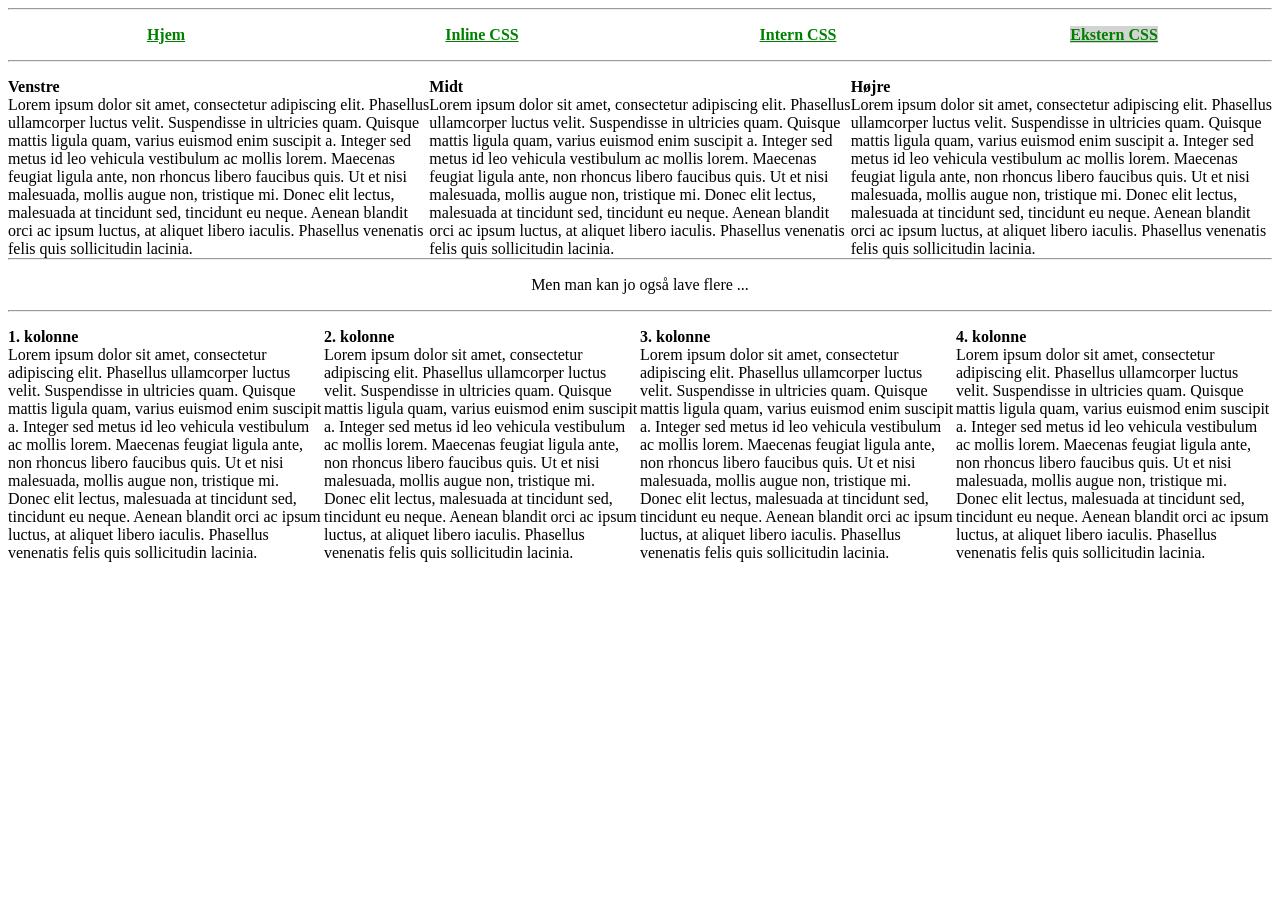
<file: modul-01/Intro/externalCSS.html>
<!DOCTYPE html>
<html>
  <head>
    <meta charset="UTF-8" />
    <title>Ekstern CSS</title>
    <link rel="stylesheet" type="text/css" href="styles.css" />
  </head>
  <body>
    <hr />
    <p class="center">
      <span class="leftFour">
        <span class="leftFour"
          ><a href="index.html"><strong>Hjem</strong></a></span
        >
        <span class="rightFour"
          ><a href="inlineCSS.html"><strong>Inline CSS</strong></a></span
        >
      </span>
      <span class="rightFour">
        <span class="leftFour"
          ><a href="internalCSS.html"><strong>Intern CSS</strong></a></span
        >
        <span class="rightFour"
          ><a class="currentLink" href="externalCSS.html"
            ><strong>Ekstern CSS</strong></a
          ></span
        >
      </span>
      <br />
    </p>
    <hr />

    <p>
      <span class="leftThree">
        <strong>Venstre</strong> <br />
        Lorem ipsum dolor sit amet, consectetur adipiscing elit. Phasellus
        ullamcorper luctus velit. Suspendisse in ultricies quam. Quisque mattis
        ligula quam, varius euismod enim suscipit a. Integer sed metus id leo
        vehicula vestibulum ac mollis lorem. Maecenas feugiat ligula ante, non
        rhoncus libero faucibus quis. Ut et nisi malesuada, mollis augue non,
        tristique mi. Donec elit lectus, malesuada at tincidunt sed, tincidunt
        eu neque. Aenean blandit orci ac ipsum luctus, at aliquet libero
        iaculis. Phasellus venenatis felis quis sollicitudin lacinia.</span
      >
      <span class="rightThree">
        <span class="leftFour"
          ><strong>Midt</strong> <br />
          Lorem ipsum dolor sit amet, consectetur adipiscing elit. Phasellus
          ullamcorper luctus velit. Suspendisse in ultricies quam. Quisque
          mattis ligula quam, varius euismod enim suscipit a. Integer sed metus
          id leo vehicula vestibulum ac mollis lorem. Maecenas feugiat ligula
          ante, non rhoncus libero faucibus quis. Ut et nisi malesuada, mollis
          augue non, tristique mi. Donec elit lectus, malesuada at tincidunt
          sed, tincidunt eu neque. Aenean blandit orci ac ipsum luctus, at
          aliquet libero iaculis. Phasellus venenatis felis quis sollicitudin
          lacinia.</span
        >
        <span class="rightFour"
          ><strong>Højre</strong> <br />
          Lorem ipsum dolor sit amet, consectetur adipiscing elit. Phasellus
          ullamcorper luctus velit. Suspendisse in ultricies quam. Quisque
          mattis ligula quam, varius euismod enim suscipit a. Integer sed metus
          id leo vehicula vestibulum ac mollis lorem. Maecenas feugiat ligula
          ante, non rhoncus libero faucibus quis. Ut et nisi malesuada, mollis
          augue non, tristique mi. Donec elit lectus, malesuada at tincidunt
          sed, tincidunt eu neque. Aenean blandit orci ac ipsum luctus, at
          aliquet libero iaculis. Phasellus venenatis felis quis sollicitudin
          lacinia.</span
        >
      </span>
    </p>

    <hr />
    <p class="center">Men man kan jo også lave flere ...</p>
    <hr />

    <p>
      <span class="leftFour">
        <span class="leftFour"
          ><strong>1. kolonne</strong> <br />
          Lorem ipsum dolor sit amet, consectetur adipiscing elit. Phasellus
          ullamcorper luctus velit. Suspendisse in ultricies quam. Quisque
          mattis ligula quam, varius euismod enim suscipit a. Integer sed metus
          id leo vehicula vestibulum ac mollis lorem. Maecenas feugiat ligula
          ante, non rhoncus libero faucibus quis. Ut et nisi malesuada, mollis
          augue non, tristique mi. Donec elit lectus, malesuada at tincidunt
          sed, tincidunt eu neque. Aenean blandit orci ac ipsum luctus, at
          aliquet libero iaculis. Phasellus venenatis felis quis sollicitudin
          lacinia.
        </span>
        <span class="rightFour"
          ><strong>2. kolonne</strong> <br />
          Lorem ipsum dolor sit amet, consectetur adipiscing elit. Phasellus
          ullamcorper luctus velit. Suspendisse in ultricies quam. Quisque
          mattis ligula quam, varius euismod enim suscipit a. Integer sed metus
          id leo vehicula vestibulum ac mollis lorem. Maecenas feugiat ligula
          ante, non rhoncus libero faucibus quis. Ut et nisi malesuada, mollis
          augue non, tristique mi. Donec elit lectus, malesuada at tincidunt
          sed, tincidunt eu neque. Aenean blandit orci ac ipsum luctus, at
          aliquet libero iaculis. Phasellus venenatis felis quis sollicitudin
          lacinia.
        </span>
      </span>
      <span class="rightFour">
        <span class="leftFour"
          ><strong>3. kolonne</strong> <br />
          Lorem ipsum dolor sit amet, consectetur adipiscing elit. Phasellus
          ullamcorper luctus velit. Suspendisse in ultricies quam. Quisque
          mattis ligula quam, varius euismod enim suscipit a. Integer sed metus
          id leo vehicula vestibulum ac mollis lorem. Maecenas feugiat ligula
          ante, non rhoncus libero faucibus quis. Ut et nisi malesuada, mollis
          augue non, tristique mi. Donec elit lectus, malesuada at tincidunt
          sed, tincidunt eu neque. Aenean blandit orci ac ipsum luctus, at
          aliquet libero iaculis. Phasellus venenatis felis quis sollicitudin
          lacinia.
        </span>
        <span class="rightFour"
          ><strong>4. kolonne</strong> <br />
          Lorem ipsum dolor sit amet, consectetur adipiscing elit. Phasellus
          ullamcorper luctus velit. Suspendisse in ultricies quam. Quisque
          mattis ligula quam, varius euismod enim suscipit a. Integer sed metus
          id leo vehicula vestibulum ac mollis lorem. Maecenas feugiat ligula
          ante, non rhoncus libero faucibus quis. Ut et nisi malesuada, mollis
          augue non, tristique mi. Donec elit lectus, malesuada at tincidunt
          sed, tincidunt eu neque. Aenean blandit orci ac ipsum luctus, at
          aliquet libero iaculis. Phasellus venenatis felis quis sollicitudin
          lacinia.
        </span>
      </span>
    </p>
  </body>
</html>
</file>
<file: modul-01/BoxModel/styles.css>
@charset "UTF-8";

/*Eksempel 1*/
/*
div {
  position: relative;
  width: 50%;
  height: 100px;
  border: 5px solid #000000;
  color: #000000;
  font-weight: bold;
  text-align: center;
  margin: 7px 15px 7px 15px;
}

div#d1 {
  background-color: red;
}
div#d2 {
  background-color: green;
}
div#d3 {
  background-color: blue;
}
div#d4 {
  background-color: yellow;
}
*/

/*Eksempel 2*/
/*
div {
  position: absolute;
  width: 50%;
  height: 100px;
  border: 5px solid #000000;
  color: #000000;
  font-weight: bold;
  text-align: center;
}

div#d1 {
  background-color: red;
  left: 0px;
  top: 0px;
}
div#d2 {
  background-color: green;
  left: 75px;
  top: 25px;
}
div#d3 {
  background-color: blue;
  left: 150px;
  top: 50px;
}
div#d4 {
  background-color: yellow;
  left: 225px;
  top: 75px;
}

*/
/*Eksempel 3*/

body {
  margin: 0;
  padding: 0;
}

div {
  padding-top: 50px;
  position: absolute;
  width: 50%;
  height: 100px;
  border: 5px solid #000000;
  color: #000000;
  font-weight: bold;
  text-align: center;
}



div#d1 {
  background-color: red;
  left: 0px;
  top: 0px;
  z-index: 0;
}
div#d2 {
  background-color: green;
  left: 75px;
  top: 25px;
  z-index: 1;
}

div#d3 {
  background-color: blue;
  left: 150px;
  top: 50px;
  z-index: 2;
}
div#d4 {
  background-color: yellow;
  left: 225px;
  top: 75px;
  z-index: 3;
  /*float: right;*/
}

div#d1:hover{
z-index: 99999;
}
div#d2:hover{
z-index: 99999;
}
div#d3:hover{
z-index: 99999;
}
div#d4:hover{
z-index: 99999;
}



h1 {
  position: absolute;
  z-index: 100000;
  left: 60px;
  top: 100px;
  color: whitesmoke;
}
</file>
<file: modul-01/EndResult/styles.css>
@charset "UTF-8";

body {
  background-image: -webkit-linear-gradient(top, #cccccc 0%, #ffffff 100%);
  background-repeat: no-repeat;
  color: #666666;
  font: 11px Arial, Tahoma, sans-serif;
  text-align: center;
  position: relative;
}
.page-wrapper {
  background-image: -webkit-linear-gradient(bottom, #cccccc 0%, #ffffff 100%);
  background-repeat: no-repeat;
  border: 1px solid #dddddd;
  margin: 30px auto;
  text-align: left;
  width: 75%;
  float: right;
}

.sidebar {
  font: 10px Arial, Tahoma, sans-serif;
  float: left;
  width: 20%;
  margin: 30px auto;
}

h1,
h2,
h3 {
  margin: 7px 15px 3px;
}

.sidebar h3 {
  height: 10px;
  margin: 0 10px;
  width: 120px;
}

p {
  padding: 0 15px 5px;
  text-align: justify;
}

a {
  text-decoration: none;
}

a:link,
a:visited {
  color: #666666;
}

a:hover,
a:active {
  color: #000000;
}

.sidebar a:link,
.sidebar a:visited {
  color: #888888;
  text-transform: lowercase;
}

ul {
  border-top: 1px solid #dddddd;
  list-style: none outside none;
  margin: 5px 10px 0;
  text-align: left;
}

li {
  border-bottom: 1px solid #dddddd;
  display: block;
  list-style: none outside none;
  padding: 3px 0 3px 20px;
}

li:hover {
  background-color: #f3f3f3;
}
</file>
<file: modul-02/DOM-manipulation/Styles/styles.css>
@charset "UTF-8";

body {
  background-image: -webkit-linear-gradient(top, #cccccc 0%, #ffffff 100%);
  background-repeat: no-repeat;
  color: #666666;
  font: 11px Arial, Tahoma, sans-serif;
  text-align: center;
  position: relative;
}
#main-content-area {
  background-image: -webkit-linear-gradient(bottom, #cccccc 0%, #ffffff 100%);
  background-repeat: no-repeat;
  border: 1px solid #dddddd;
  margin: 30px auto;
  padding: 20px;
  text-align: left;
  width: 75%;
  float: right;
}

#sidebar {
  font: 10px Arial, Tahoma, sans-serif;
  float: left;
  width: 20%;
  margin: 30px auto;
  border-color: #888888;
  border-radius: 15px;
  border-style: solid;
  border-width: 1px;
}

.content {
  margin-top: 50px;
  padding: 15px;
  border-color: #dddddd;
  border-radius: 15px;
  border-style: solid;
  border-width: 1px;
  background-color: #efefef;
  width: 80%;
  float: right;
}

h1,
h2,
h3 {
  margin: 7px 15px 3px;
}

.inner-content {
  color: #000000;
  background-color: #ffffff;
  padding: 20px;
  border-radius: 10px;
}

.author,
.contact {
  font-size: 10px;
  text-align: right;
  margin: 0 15px 0;
}

.contact {
  font-style: italic;
}

.sidebar h3 {
  height: 10px;
  margin: 0 10px;
  width: 120px;
}

p {
  padding: 0 15px 5px;
  text-align: justify;
}

a {
  text-decoration: none;
}

a:link,
a:visited {
  color: #666666;
}

a:hover,
a:active {
  color: #000000;
}

.sidebar a:link,
.sidebar a:visited {
  color: #888888;
  text-transform: lowercase;
}

ul {
  border-top: 1px solid #dddddd;
  list-style: none outside none;
  margin: 5px 10px 0;
  text-align: left;
}

li {
  border-bottom: 1px solid #dddddd;
  display: block;
  list-style: none outside none;
  padding: 3px 0 3px 20px;
}

li:hover {
  background-color: #f3f3f3;
}
</file>
<file: modul-03/DOM-manipulation/Styles/styles.css>
@charset "UTF-8";

body {
  background-image: -webkit-linear-gradient(top, #cccccc 0%, #ffffff 100%);
  background-repeat: no-repeat;
  color: #666666;
  font: 11px Arial, Tahoma, sans-serif;
  text-align: center;
  position: relative;
}
#main-content-area {
  background-image: -webkit-linear-gradient(bottom, #cccccc 0%, #ffffff 100%);
  background-repeat: no-repeat;
  border: 1px solid #dddddd;
  margin: 30px auto;
  padding: 20px;
  text-align: left;
  width: 75%;
  float: right;
}

#sidebar {
  font: 10px Arial, Tahoma, sans-serif;
  float: left;
  width: 20%;
  margin: 30px auto;
  border-color: #888888;
  border-radius: 15px;
  border-style: solid;
  border-width: 1px;
}

.content {
  margin-top: 50px;
  padding: 15px;
  border-color: #dddddd;
  border-radius: 15px;
  border-style: solid;
  border-width: 1px;
  background-color: #efefef;
  width: 80%;
  float: right;
}

h1,
h2,
h3 {
  margin: 7px 15px 3px;
}

.inner-content {
  color: #000000;
  background-color: #ffffff;
  padding: 20px;
  border-radius: 10px;
}

.author,
.contact {
  font-size: 10px;
  text-align: right;
  margin: 0 15px 0;
}

.contact {
  font-style: italic;
}

.sidebar h3 {
  height: 10px;
  margin: 0 10px;
  width: 120px;
}

p {
  padding: 0 15px 5px;
  text-align: justify;
}

a {
  text-decoration: none;
}

a:link,
a:visited {
  color: #666666;
}

a:hover,
a:active {
  color: #000000;
}

.sidebar a:link,
.sidebar a:visited {
  color: #888888;
  text-transform: lowercase;
}

ul {
  border-top: 1px solid #dddddd;
  list-style: none outside none;
  margin: 5px 10px 0;
  text-align: left;
}

li {
  border-bottom: 1px solid #dddddd;
  display: block;
  list-style: none outside none;
  padding: 3px 0 3px 20px;
}

li:hover {
  background-color: #f3f3f3;
}
</file>
<file: modul-04/Responsive/styles.css>
* {
  box-sizing: border-box;
  font-family: Verdana;
  color: #aaaaaa;
}

.top-heading {
  background-color: #e5e5e5;
  padding: 15px;
  text-align: center;
}

.menu-container {
  overflow: auto;
}

.footer {
  background-color: #e5e5e5;
  text-align: center;
  padding: 10px;
  margin-top: 7px;
}

.menu {
  float: left;
  width: 20%;
  text-align: center;
}

.menu a {
  background-color: #e5e5e5;
  padding: 8px;
  margin-top: 7px;
  display: block;
  width: 100%;
  color: black;
}

.main {
  float: left;
  width: 60%;
  padding: 0 20px;
}

.right {
  background-color: #e5e5e5;
  float: left;
  width: 20%;
  padding: 15px;
  margin-top: 7px;
  text-align: center;
}

@media only screen and (max-width: 621px) {
  /* For mobile phones: */
  .menu,
  .main,
  .right {
    width: 100%;
  }
}
</file>
<file: modul-01/Intro/styles.css>
@charset "UTF-8";

a:link {
  color: green;
}

a:visited {
  color: green;
}

a:hover {
  color: red;
}

a:active {
  color: blue;
}

a.currentLink {
  color: green;
  background-color: lightgray;
}

hr {
  clear: both;
}

.center {
  text-align: center;
}

.rightFour {
  float: right;
  width: 50%;
}

.leftFour {
  float: left;
  width: 50%;
}

.rightThree {
  float: right;
  width: 66.667%;
}

.leftThree {
  float: left;
  width: 33.333%;
}
</file>
